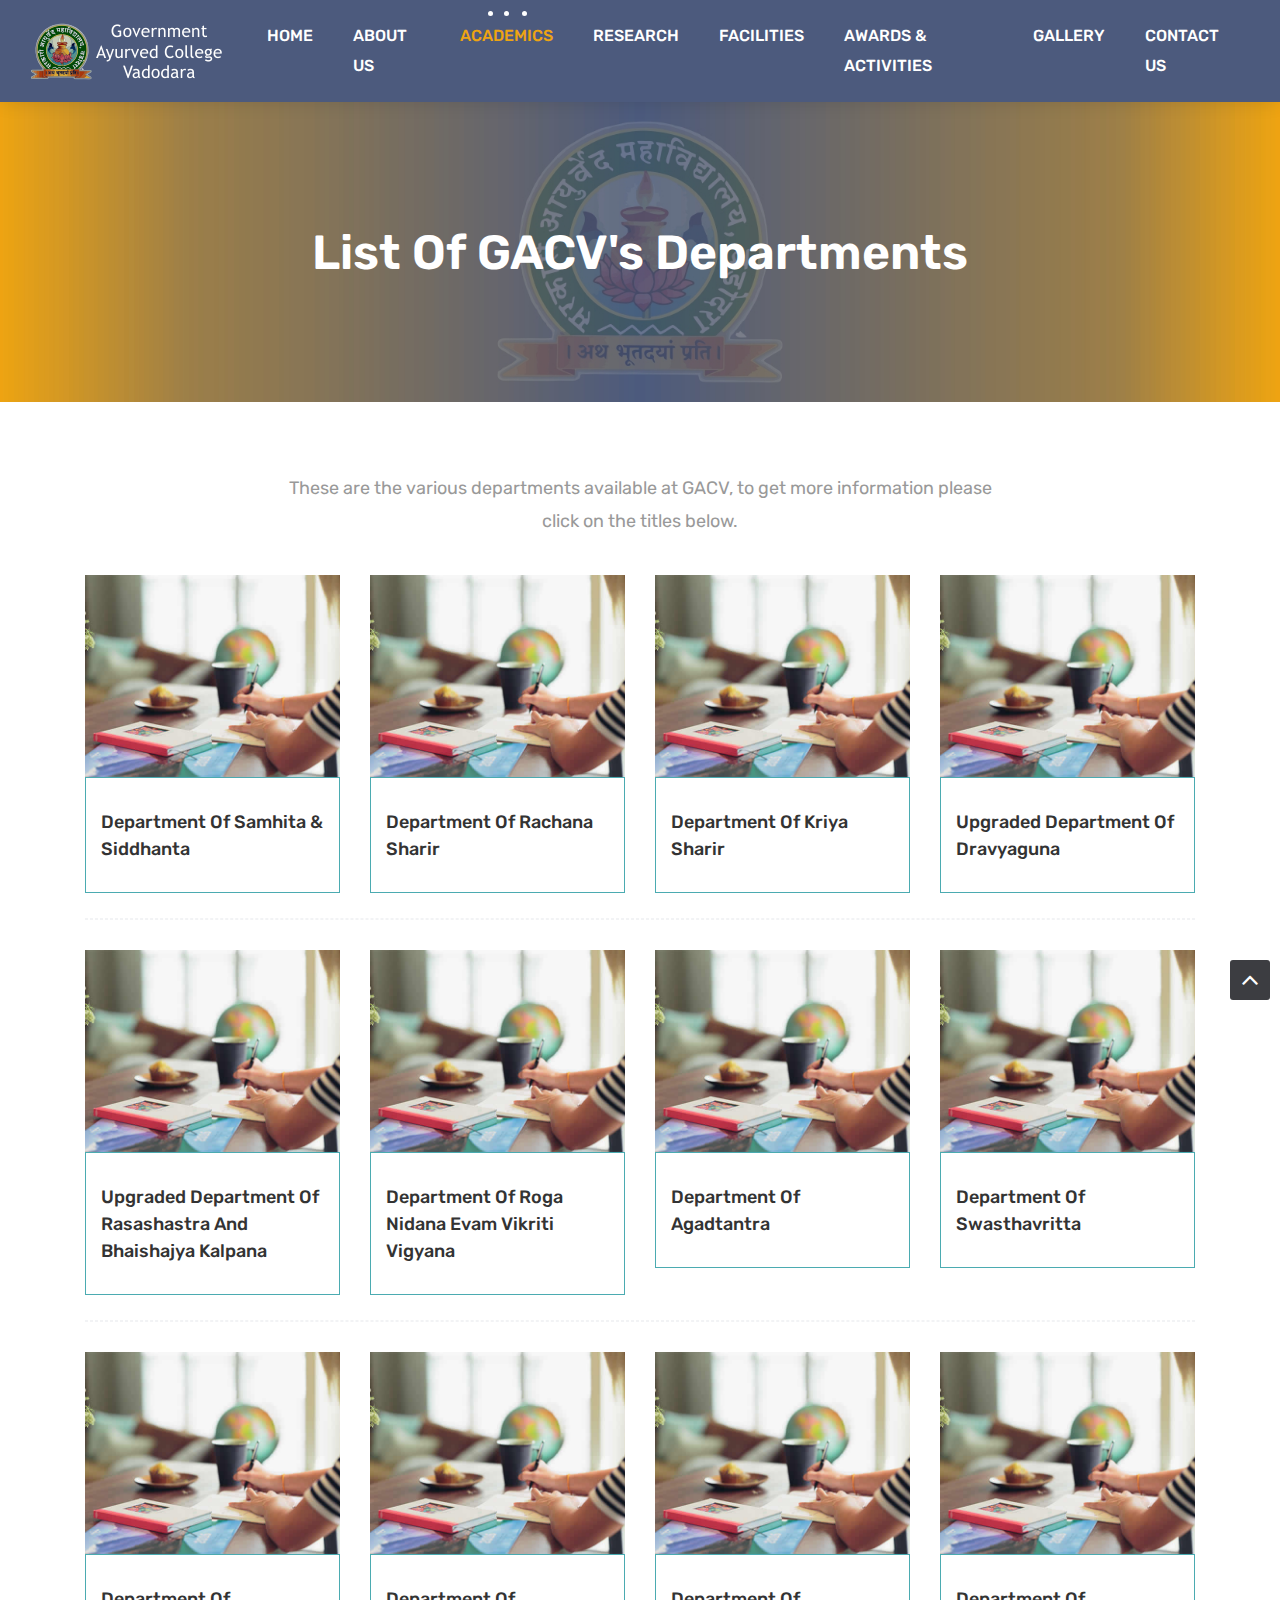
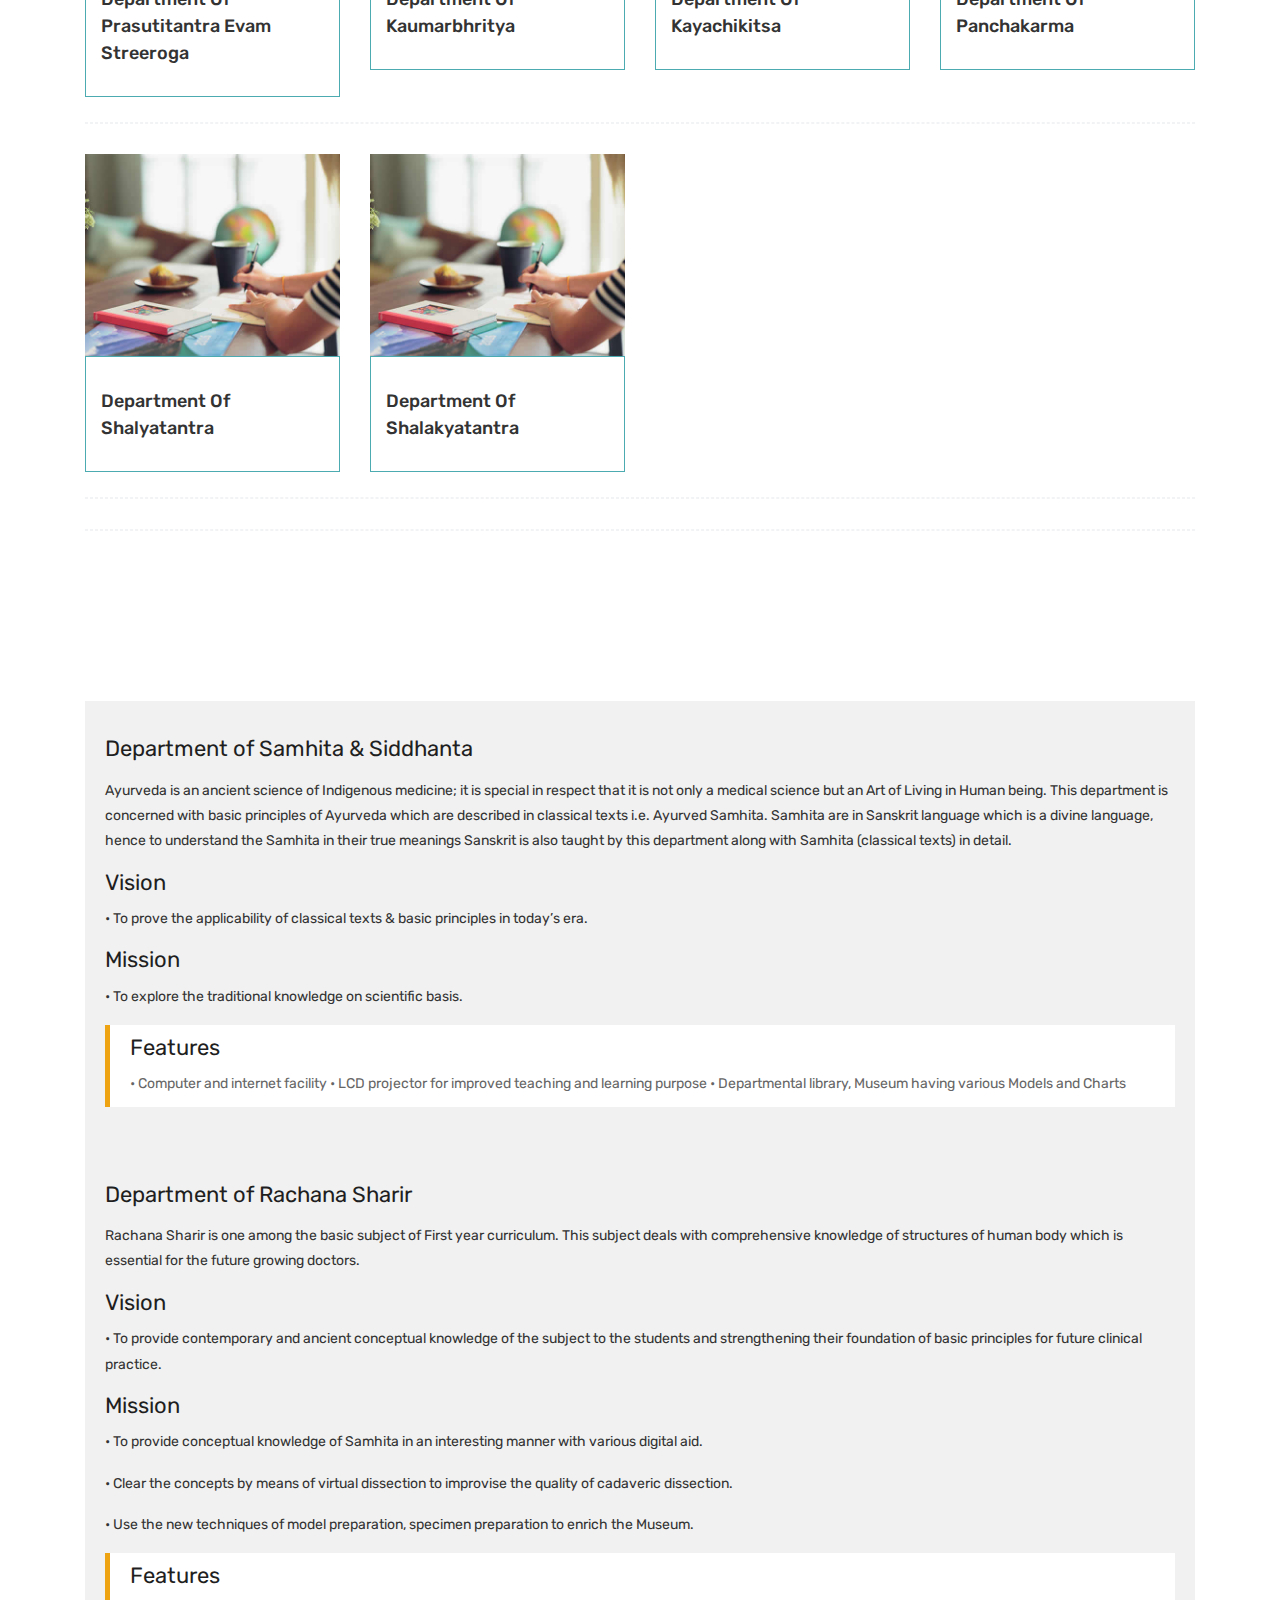
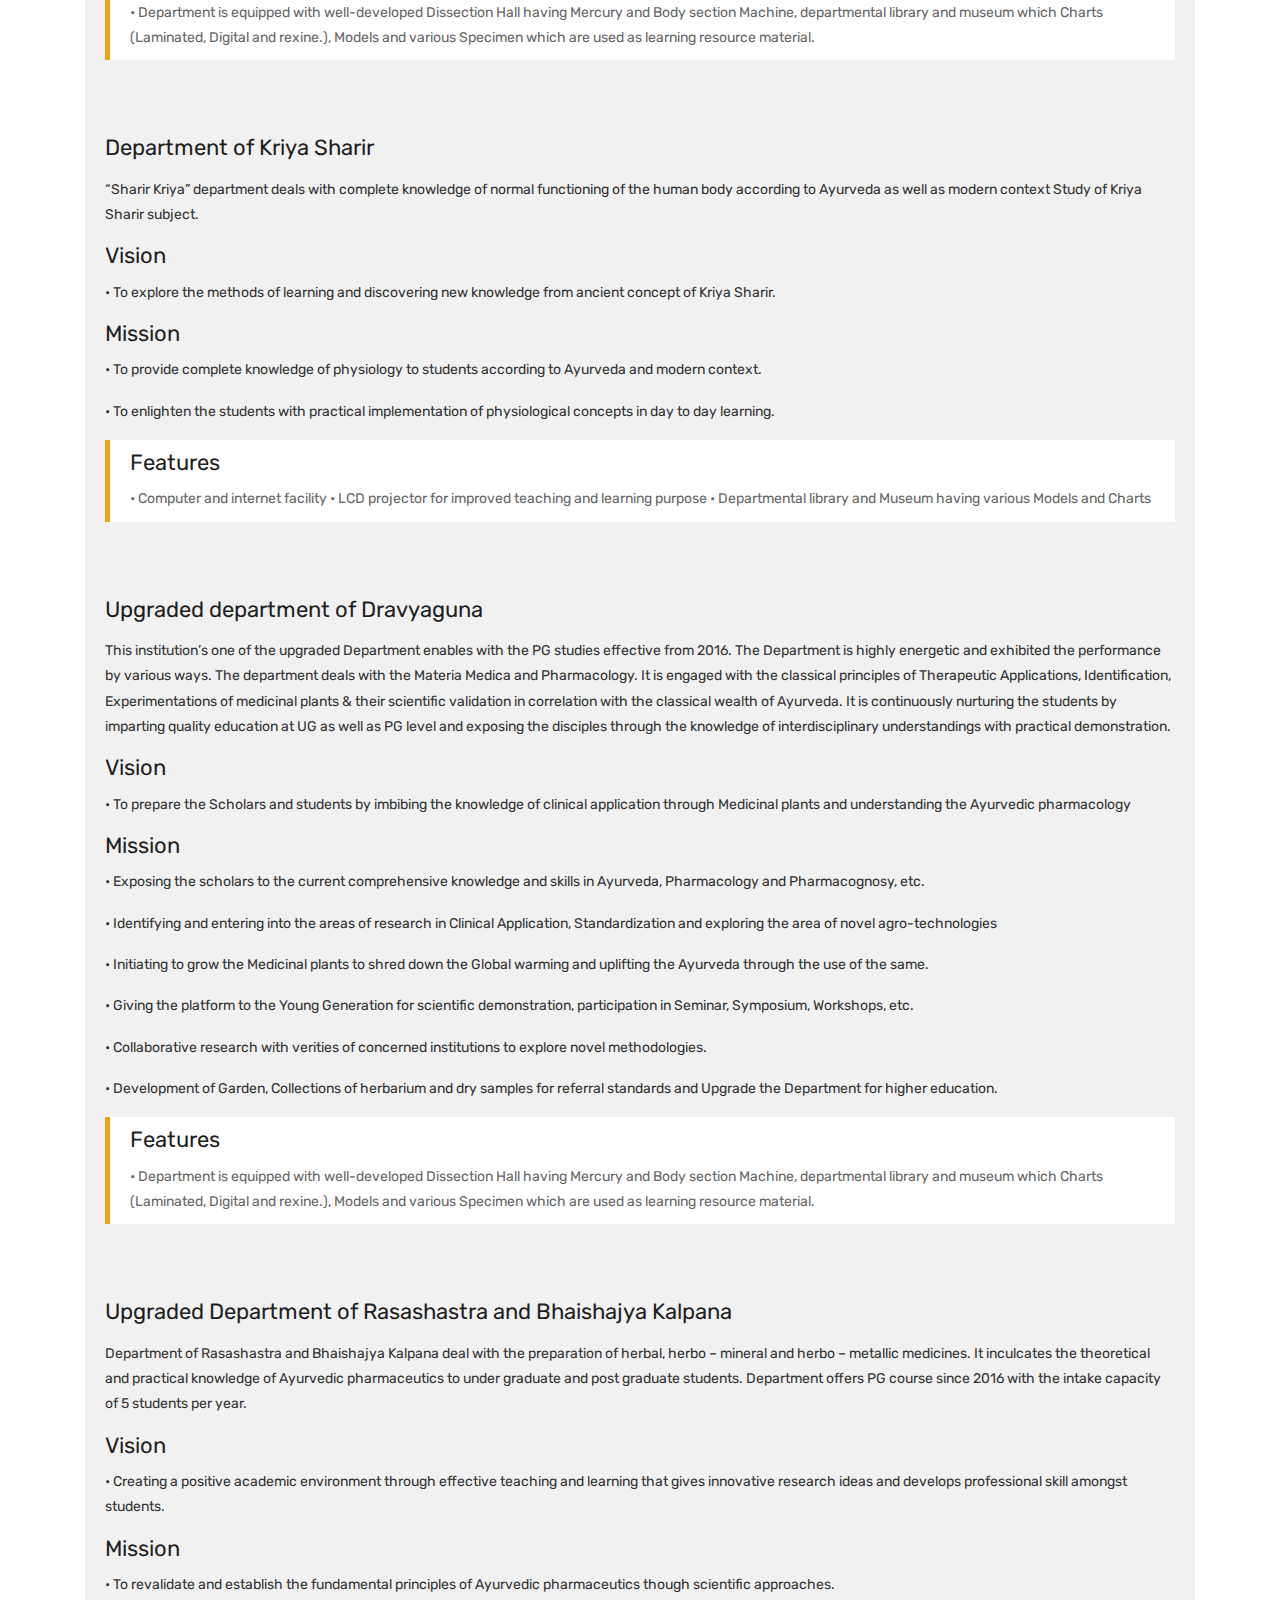
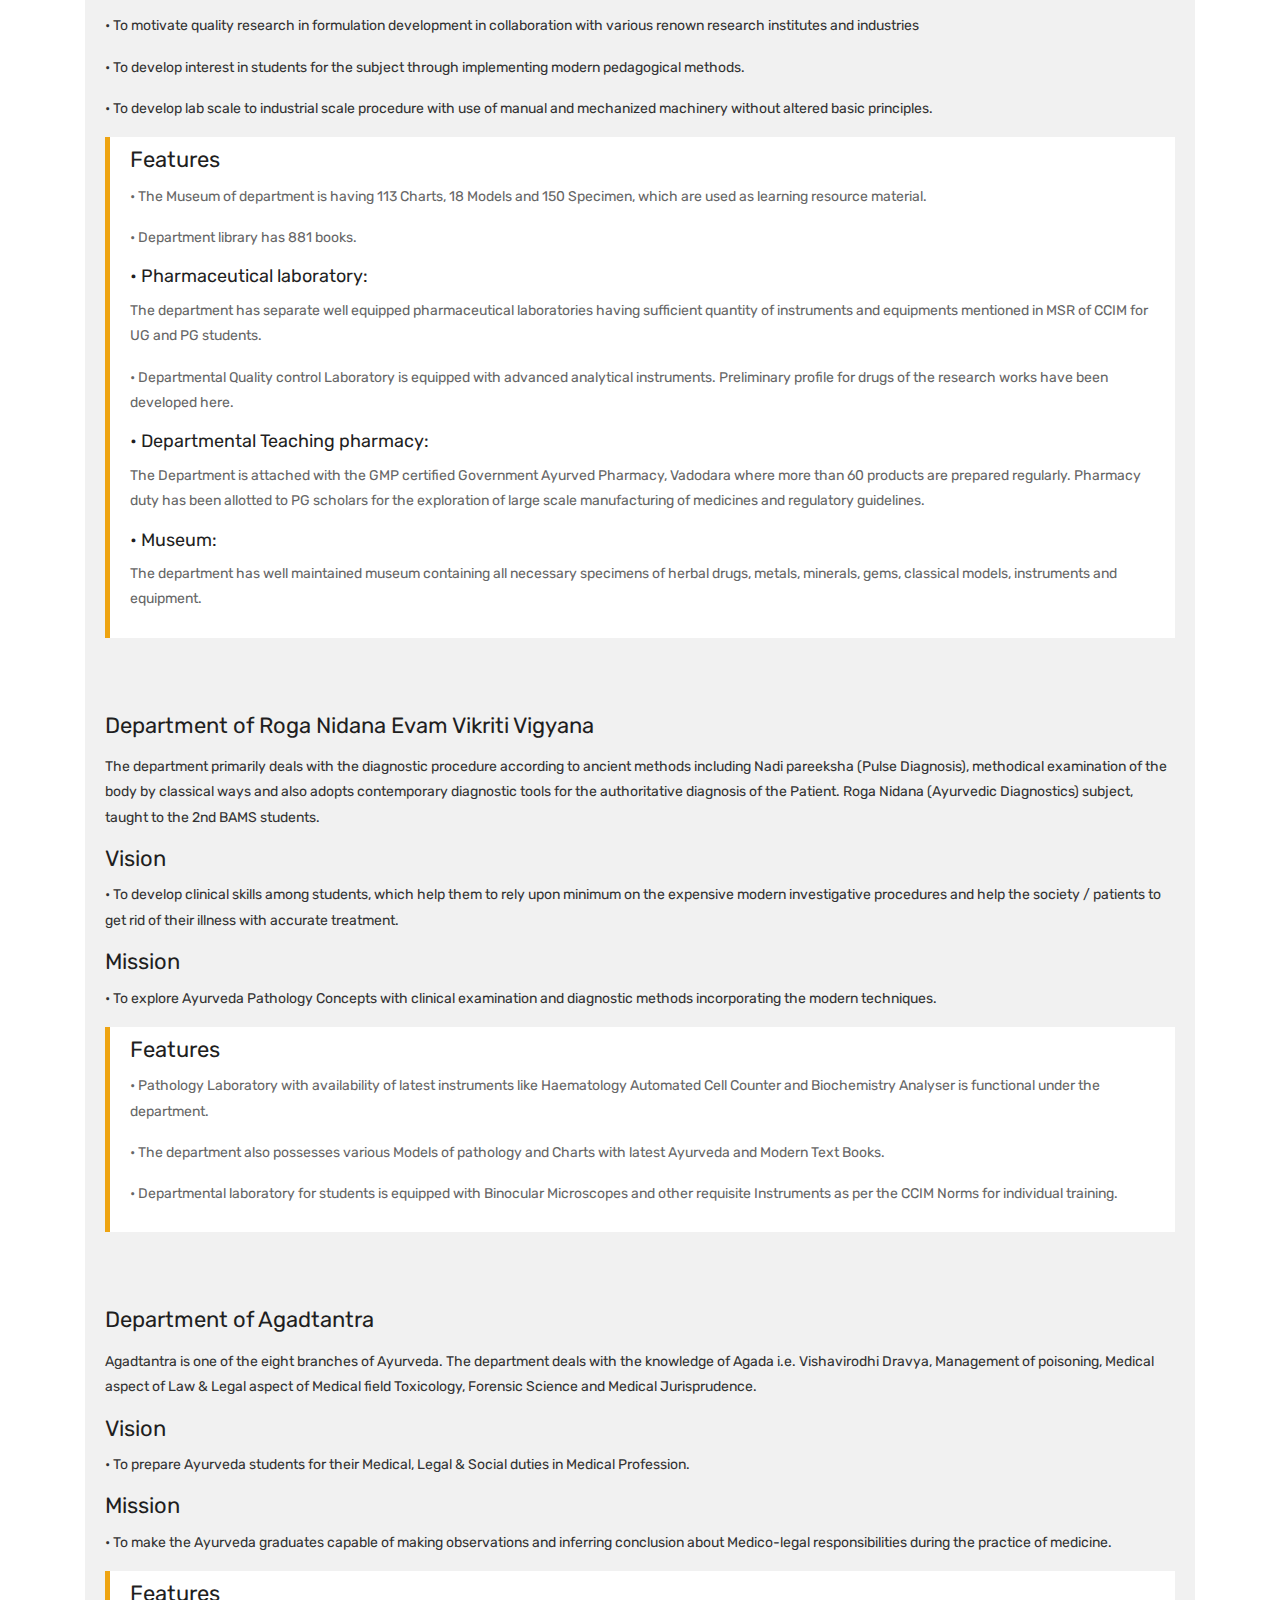
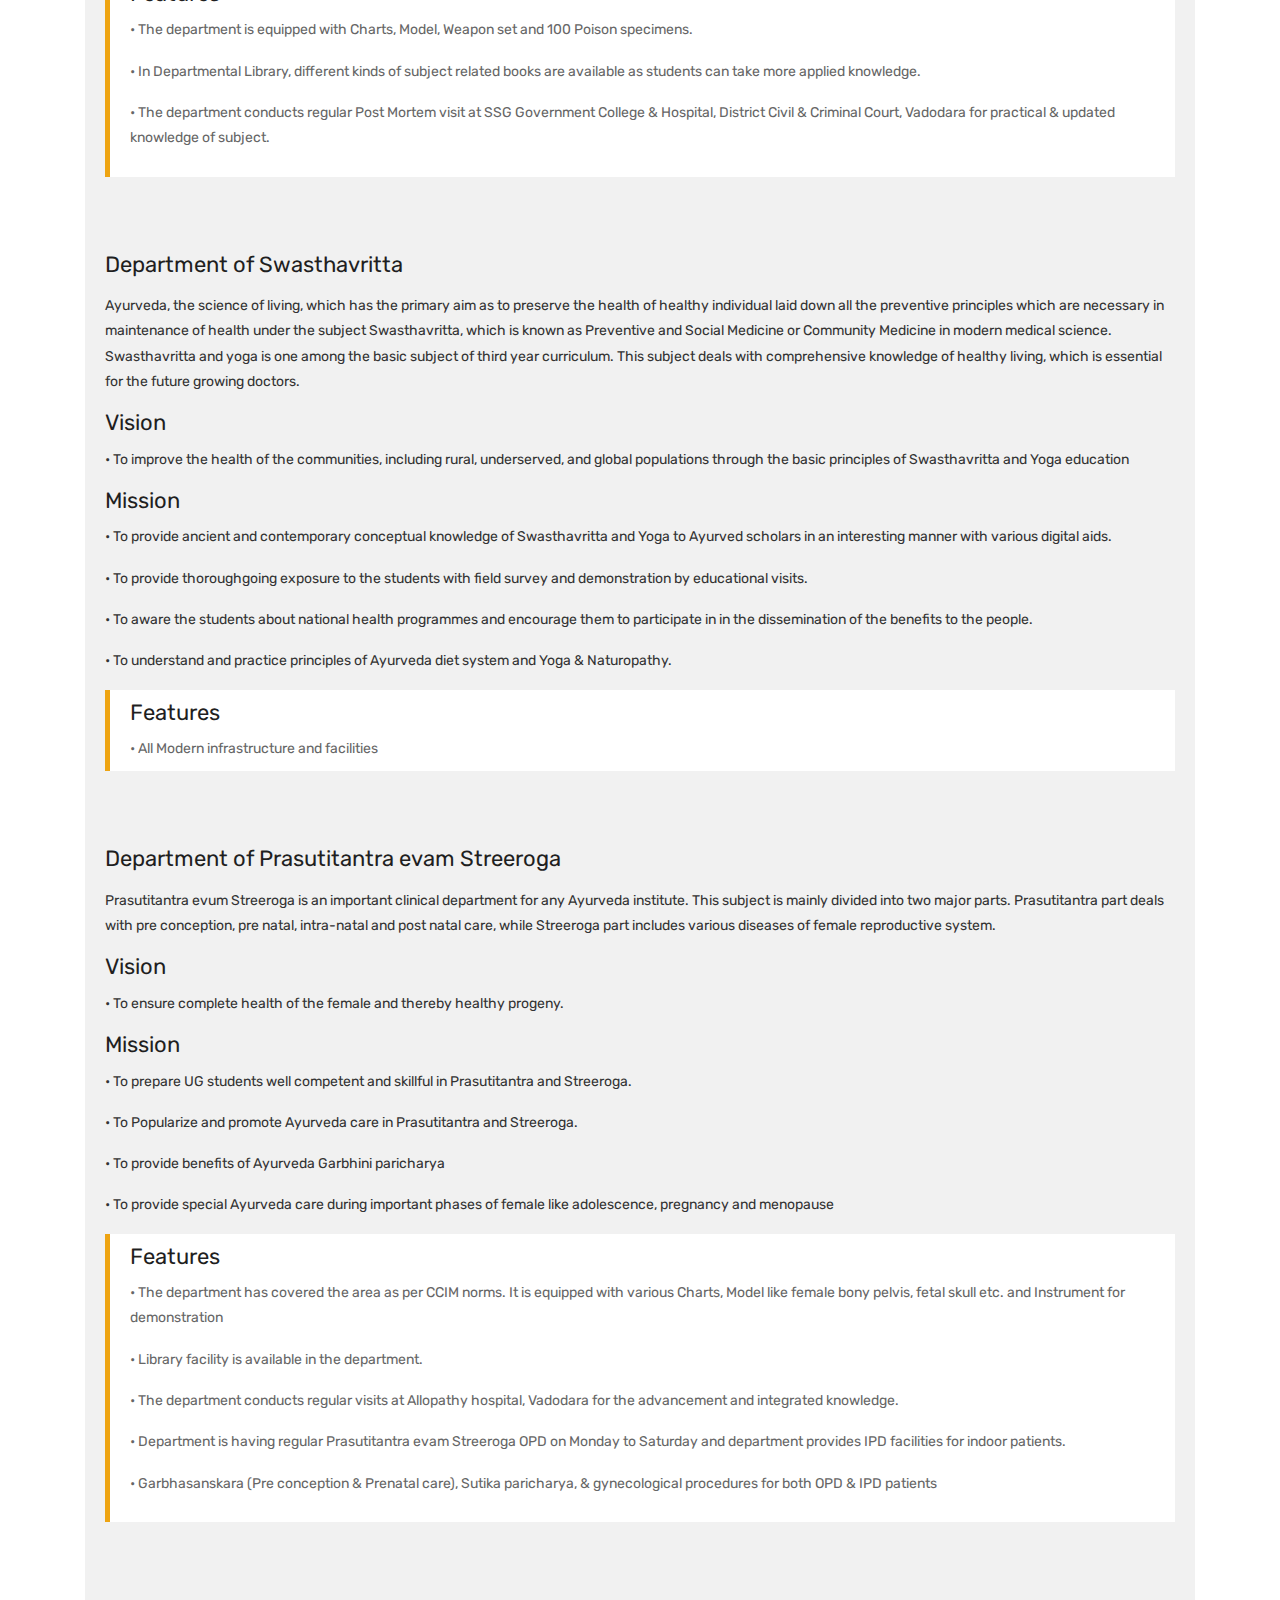
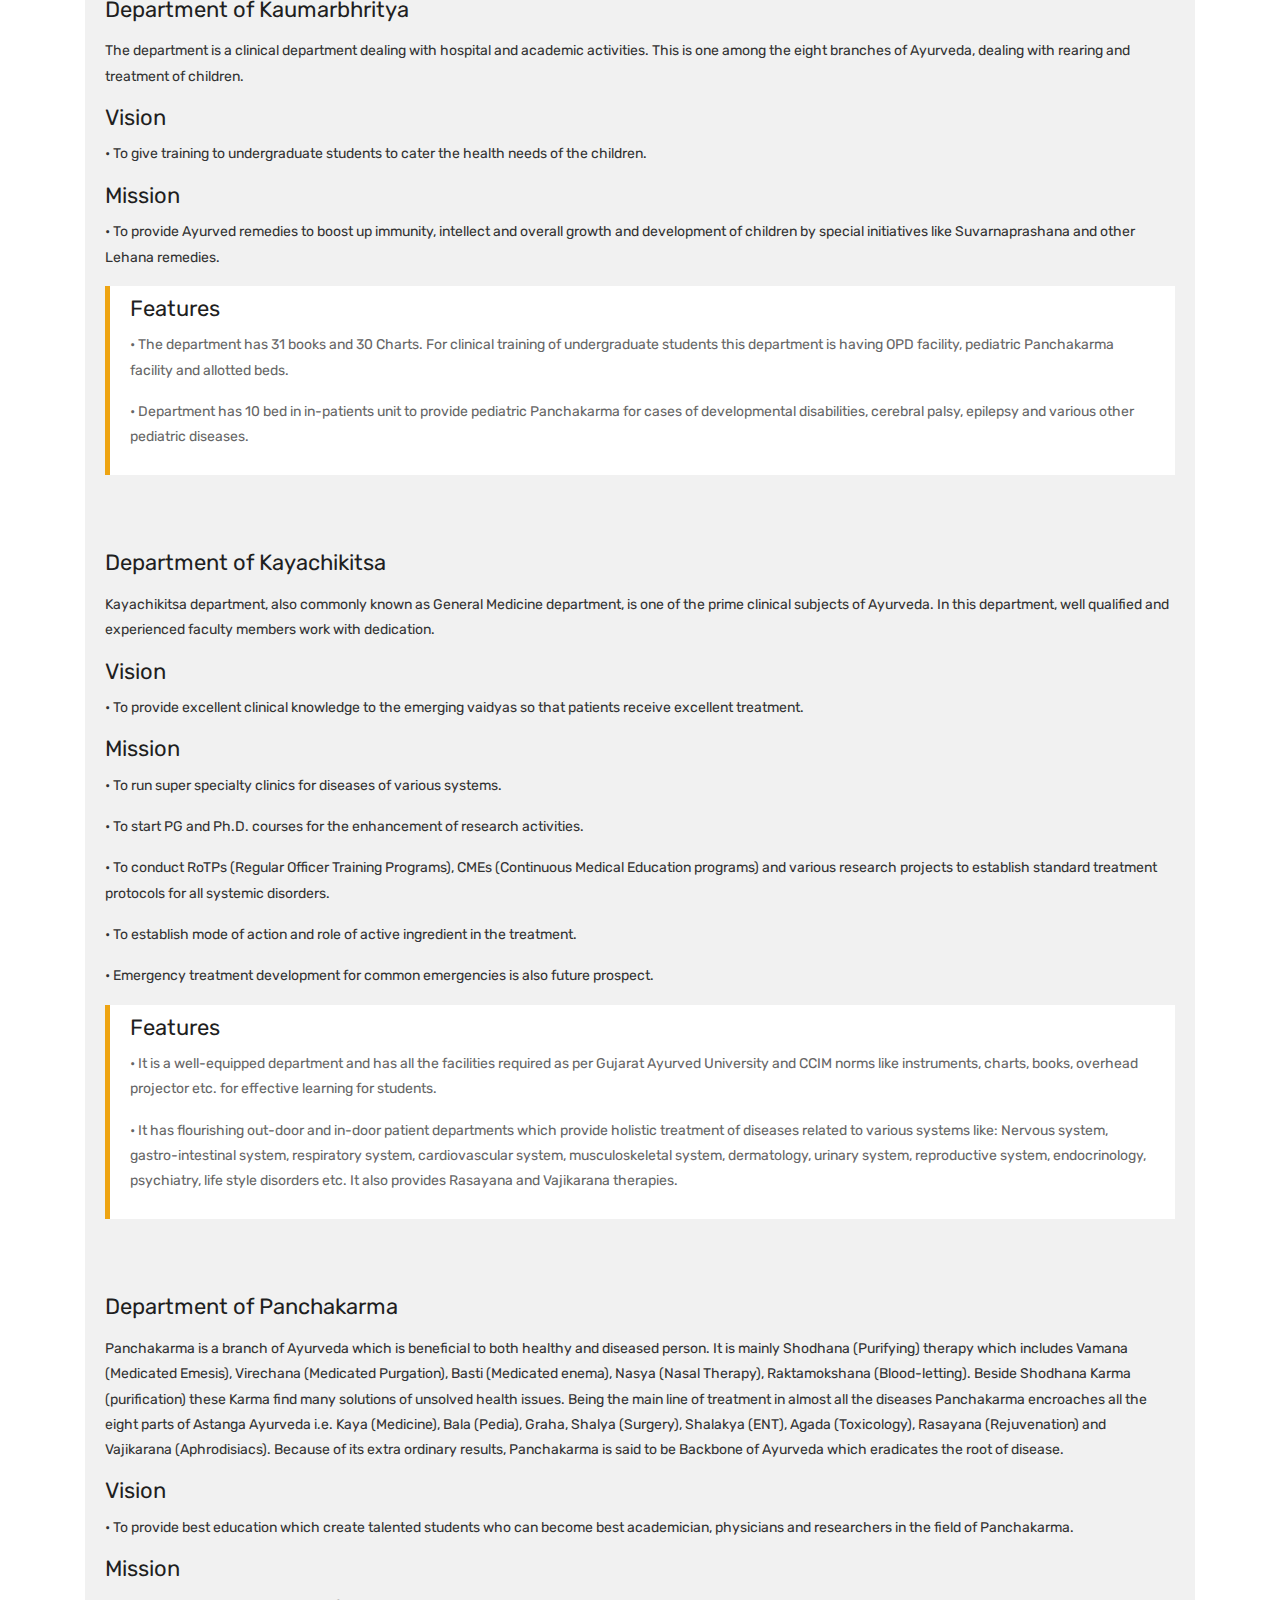
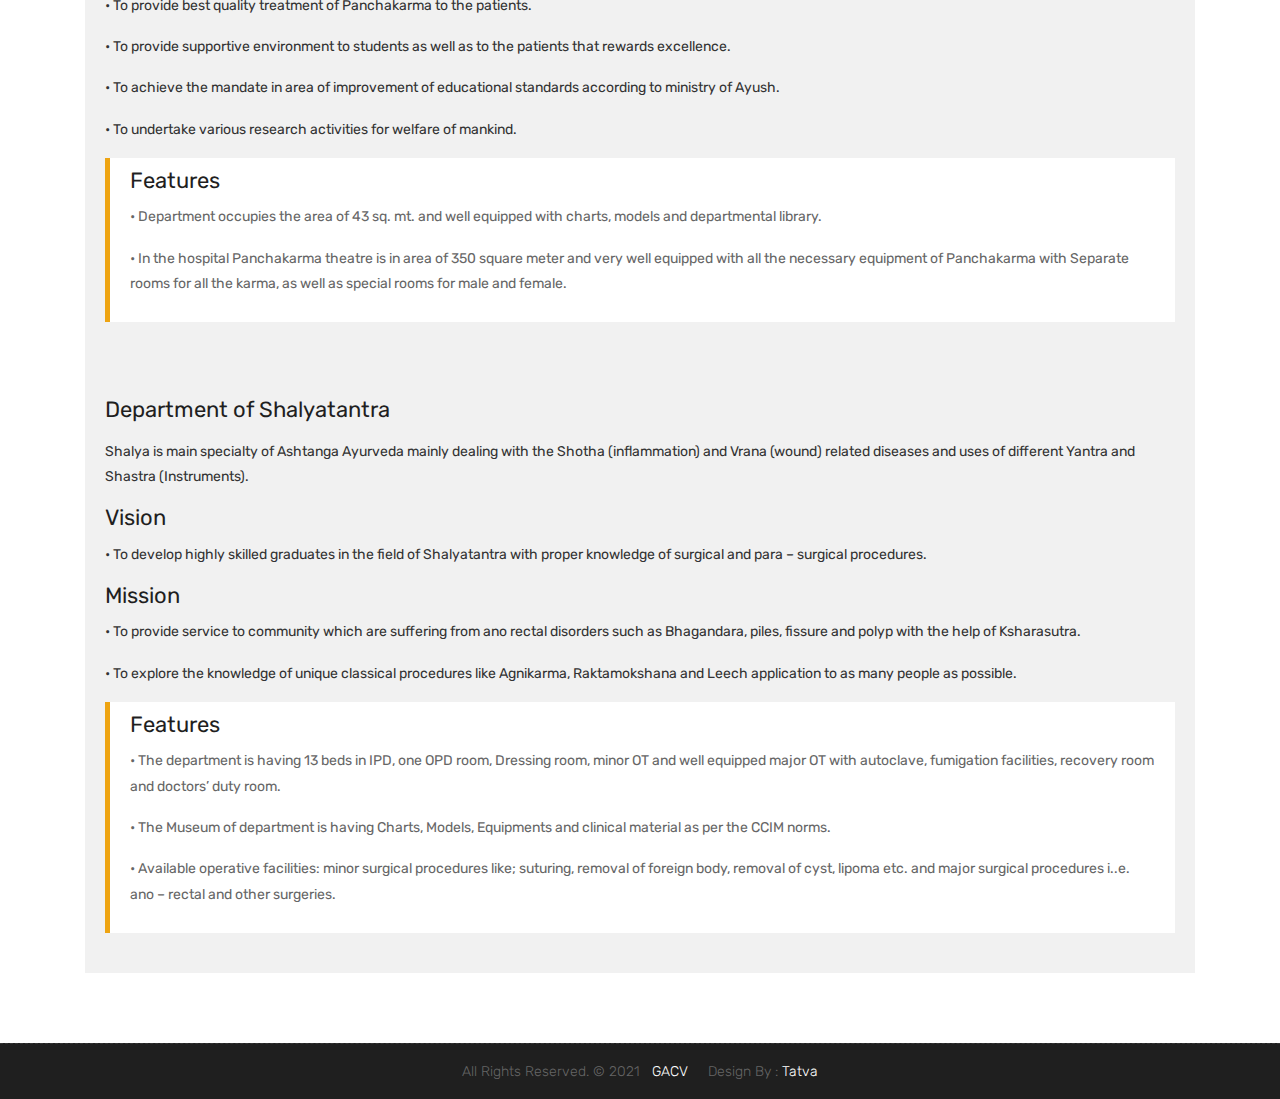
<file: academics.html>
<!DOCTYPE html>
<html lang="en">

    <!-- Basic -->
    <meta charset="utf-8">
    <meta http-equiv="X-UA-Compatible" content="IE=edge">   
   
    <!-- Mobile Metas -->
    <meta name="viewport" content="width=device-width, initial-scale=1">
 
     <!-- Site Metas -->
    <title>GACV</title>  
    <meta name="keywords" content="">
    <meta name="description" content="">
    <meta name="author" content="">

    <!-- Site Icons -->
    <link rel="shortcut icon" href="images/favicon.ico" type="image/x-icon" />
    <link rel="apple-touch-icon" href="images/apple-touch-icon.png">

    <!-- Bootstrap CSS -->
    <link rel="stylesheet" href="css/bootstrap.min.css">
    <!-- Site CSS -->
    <link rel="stylesheet" href="style.css">
    <!-- ALL VERSION CSS -->
    <link rel="stylesheet" href="css/versions.css">
    <!-- Responsive CSS -->
    <link rel="stylesheet" href="css/responsive.css">
    <!-- Custom CSS -->
    <link rel="stylesheet" href="css/custom.css">

    <!-- Modernizer for Portfolio -->
    <script src="js/modernizer.js"></script>

    <!--[if lt IE 9]>
      <script src="https://oss.maxcdn.com/libs/html5shiv/3.7.0/html5shiv.js"></script>
      <script src="https://oss.maxcdn.com/libs/respond.js/1.4.2/respond.min.js"></script>
    <![endif]-->

</head>
<body class="host_version"> 

	<!-- Modal -->
	<div class="modal fade" id="login" tabindex="-1" role="dialog" aria-labelledby="myModalLabel">
	  <div class="modal-dialog modal-dialog-centered modal-lg" role="document">
		<div class="modal-content">
			<div class="modal-header tit-up">
				<button type="button" class="close" data-dismiss="modal" aria-hidden="true">&times;</button>
				<h4 class="modal-title">Customer Login</h4>
			</div>
			<div class="modal-body customer-box">
				<!-- Nav tabs -->
				<ul class="nav nav-tabs">
					<li><a class="active" href="#Login" data-toggle="tab">Login</a></li>
					<li><a href="#Registration" data-toggle="tab">Registration</a></li>
				</ul>
				<!-- Tab panes -->
				<div class="tab-content">
					<div class="tab-pane active" id="Login">
						<form role="form" class="form-horizontal">
							<div class="form-group">
								<div class="col-sm-12">
									<input class="form-control" id="email1" placeholder="Name" type="text">
								</div>
							</div>
							<div class="form-group">
								<div class="col-sm-12">
									<input class="form-control" id="exampleInputPassword1" placeholder="Email" type="email">
								</div>
							</div>
							<div class="row">
								<div class="col-sm-10">
									<button type="submit" class="btn btn-light btn-radius btn-brd grd1">
										Submit
									</button>
									<a class="for-pwd" href="javascript:;">Forgot your password?</a>
								</div>
							</div>
						</form>
					</div>
					<div class="tab-pane" id="Registration">
						<form role="form" class="form-horizontal">
							<div class="form-group">
								<div class="col-sm-12">
									<input class="form-control" placeholder="Name" type="text">
								</div>
							</div>
							<div class="form-group">
								<div class="col-sm-12">
									<input class="form-control" id="email" placeholder="Email" type="email">
								</div>
							</div>
							<div class="form-group">
								<div class="col-sm-12">
									<input class="form-control" id="mobile" placeholder="Mobile" type="email">
								</div>
							</div>
							<div class="form-group">
								<div class="col-sm-12">
									<input class="form-control" id="password" placeholder="Password" type="password">
								</div>
							</div>
							<div class="row">							
								<div class="col-sm-10">
									<button type="button" class="btn btn-light btn-radius btn-brd grd1">
										Save &amp; Continue
									</button>
									<button type="button" class="btn btn-light btn-radius btn-brd grd1">
										Cancel</button>
								</div>
							</div>
						</form>
					</div>
				</div>
			</div>
		</div>
	  </div>
	</div>

    <!-- LOADER -->
	<div id="preloader">
		<div class="loader-container">
			<div class="progress-br float shadow">
				<div class="progress__item"></div>
			</div>
		</div>
	</div>
	<!-- END LOADER -->	

    <!-- Start header -->
	<header class="top-navbar">
		<nav class="navbar navbar-expand-lg navbar-light bg-light">
			<div class="container-fluid">
				<a class="navbar-brand" href="index.html">
					<img src="images/logo.png" alt="" />
				</a>
				<button class="navbar-toggler" type="button" data-toggle="collapse" data-target="#navbars-host" aria-controls="navbars-rs-food" aria-expanded="false" aria-label="Toggle navigation">
					<span class="icon-bar"></span>
                    <span class="icon-bar"></span>
                    <span class="icon-bar"></span>
				</button>
				<div class="collapse navbar-collapse" id="navbars-host">
					<ul class="navbar-nav ml-auto">
						<li class="nav-item"><a class="nav-link" href="index.html">Home</a></li>
						<li class="nav-item"><a class="nav-link" href="about.html">About Us</a></li>
						<li class="nav-item active"><a class="nav-link" href="academics.html">Academics</a></li>
						
						<li class="nav-item dropdown">
							<a class="nav-link dropdown-toggle" href="#" id="dropdown-a" data-toggle="dropdown">Research</a>
							<div class="dropdown-menu" aria-labelledby="dropdown-a">
								<a class="dropdown-item" href="dgr.html">DG Research</a>
								<a class="dropdown-item" href="rsbk.html">RSBK Research</a>
							</div>
						</li>

						<li class="nav-item dropdown">
							<a class="nav-link dropdown-toggle" href="#" id="dropdown-a" data-toggle="dropdown">Facilities</a>
							<div class="dropdown-menu" aria-labelledby="dropdown-a">
								<a class="dropdown-item" href="f-acad.html">Academic</a>
								<a class="dropdown-item" href="f-clinical.html">Clinical</a>
							</div>
						</li>
						<li class="nav-item"><a class="nav-link" href="activities-awards.html">Awards & Activities</a></li>
						<li class="nav-item"><a class="nav-link" href="gallery.html">Gallery</a></li>
						<li class="nav-item"><a class="nav-link" href="contact.html">Contact Us</a></li>
					</ul>
					<ul class="nav navbar-nav navbar-right">
                      <!--   <li><a class="hover-btn-new log orange" href="#" data-toggle="modal" data-target="#login"><span>Book Now</span></a></li> -->
                    </ul>
				</div>
			</div>
		</nav>
	</header>
	<!-- End header -->
	
	<div class="all-title-box">
		<div class="container text-center">
			<h1>List of GACV's Departments<span class="m_1"></span></h1>
		</div>
	</div>
	
    <div id="overviews" class="section wb">
        <div class="container">
            <div class="section-title row text-center">
                <div class="col-md-8 offset-md-2">
                    <p class="lead">These are the various departments available at GACV, to get more information please click on the titles below.</p>
                </div>
            </div><!-- end title -->

            <hr class="invis"> 

            <div class="row"> 
                <div class="col-lg-3 col-md-6 col-12">
                    <div class="course-item">
						<div class="image-blog">
							<img src="images/blog_1.jpg" alt="" class="img-fluid">
						</div>
						<div class="course-br">
							<div class="course-title">
								<h2><a href="#dss" title="">Department of Samhita & Siddhanta</a></h2>
							</div>
							
						</div>
						
					</div>
                </div><!-- end col -->

				<div class="col-lg-3 col-md-6 col-12">
                    <div class="course-item">
						<div class="image-blog">
							<img src="images/blog_1.jpg" alt="" class="img-fluid">
						</div>
						<div class="course-br">
							<div class="course-title">
								<h2><a href="#drs" title="">Department of Rachana Sharir</a></h2>
							</div>
							
						</div>
						
					</div>
				</div><!-- end col -->
				
				<div class="col-lg-3 col-md-6 col-12">
                    <div class="course-item">
						<div class="image-blog">
							<img src="images/blog_1.jpg" alt="" class="img-fluid">
						</div>
						<div class="course-br">
							<div class="course-title">
								<h2><a href="#dks" title="">Department of Kriya Sharir</a></h2>
							</div>
							
						</div>
						
					</div>
				</div><!-- end col -->
				
				<div class="col-lg-3 col-md-6 col-12">
                    <div class="course-item">
						<div class="image-blog">
							<img src="images/blog_1.jpg" alt="" class="img-fluid">
						</div>
						<div class="course-br">
							<div class="course-title">
								<h2><a href="#udd" title="">Upgraded department of Dravyaguna</a></h2>
							</div>
							
						</div>
						
					</div>
                </div><!-- end col -->
            </div><!-- end row -->			
			
			<hr class="hr3"> 

			<div class="row"> 
                <div class="col-lg-3 col-md-6 col-12">
                    <div class="course-item">
						<div class="image-blog">
							<img src="images/blog_1.jpg" alt="" class="img-fluid">
						</div>
						<div class="course-br">
							<div class="course-title">
								<h2><a href="#udrbk" title="">Upgraded Department of Rasashastra and Bhaishajya Kalpana</a></h2>
							</div>
							
						</div>
						
					</div>
                </div><!-- end col -->

				<div class="col-lg-3 col-md-6 col-12">
                    <div class="course-item">
						<div class="image-blog">
							<img src="images/blog_1.jpg" alt="" class="img-fluid">
						</div>
						<div class="course-br">
							<div class="course-title">
								<h2><a href="#drnevv" title="">Department of Roga Nidana Evam Vikriti Vigyana </a></h2>
							</div>
							
						</div>
						
					</div>
				</div><!-- end col -->
				
				<div class="col-lg-3 col-md-6 col-12">
                    <div class="course-item">
						<div class="image-blog">
							<img src="images/blog_1.jpg" alt="" class="img-fluid">
						</div>
						<div class="course-br">
							<div class="course-title">
								<h2><a href="#doag" title="">Department of Agadtantra</a></h2>
							</div>
							
						</div>
						
					</div>
				</div><!-- end col -->
				
				<div class="col-lg-3 col-md-6 col-12">
                    <div class="course-item">
						<div class="image-blog">
							<img src="images/blog_1.jpg" alt="" class="img-fluid">
						</div>
						<div class="course-br">
							<div class="course-title">
								<h2><a href="#dosw" title="">Department of Swasthavritta</a></h2>
							</div>
							
						</div>
						
					</div>
                </div><!-- end col -->
            </div><!-- end row -->
            
			<hr class="hr3"> 
			<div class="row"> 
                <div class="col-lg-3 col-md-6 col-12">
                    <div class="course-item">
						<div class="image-blog">
							<img src="images/blog_1.jpg" alt="" class="img-fluid">
						</div>
						<div class="course-br">
							<div class="course-title">
								<h2><a href="#dopst" title="">Department of Prasutitantra evam Streeroga </a></h2>
							</div>
							
						</div>
						
					</div>
                </div><!-- end col -->

				<div class="col-lg-3 col-md-6 col-12">
                    <div class="course-item">
						<div class="image-blog">
							<img src="images/blog_1.jpg" alt="" class="img-fluid">
						</div>
						<div class="course-br">
							<div class="course-title">
								<h2><a href="#kaumar" title="">Department of Kaumarbhritya</a></h2>
							</div>
							
						</div>
						
					</div>
				</div><!-- end col -->
				
				<div class="col-lg-3 col-md-6 col-12">
                    <div class="course-item">
						<div class="image-blog">
							<img src="images/blog_1.jpg" alt="" class="img-fluid">
						</div>
						<div class="course-br">
							<div class="course-title">
								<h2><a href="#kaya" title="">Department of Kayachikitsa</a></h2>
							</div>
							
						</div>
						
					</div>
				</div><!-- end col -->
				
				<div class="col-lg-3 col-md-6 col-12">
                    <div class="course-item">
						<div class="image-blog">
							<img src="images/blog_1.jpg" alt="" class="img-fluid">
						</div>
						<div class="course-br">
							<div class="course-title">
								<h2><a href="#panch" title="">Department of Panchakarma</a></h2>
							</div>
							
						</div>
						
					</div>
                </div><!-- end col -->
			</div><!-- end row -->
			
			<hr class="hr3">
			<div class="row"> 
                <div class="col-lg-3 col-md-6 col-12">
                    <div class="course-item">
						<div class="image-blog">
							<img src="images/blog_1.jpg" alt="" class="img-fluid">
						</div>
						<div class="course-br">
							<div class="course-title">
								<h2><a href="#shalya" title="">Department of Shalyatantra</a></h2>
							</div>
							
						</div>
						
					</div>
                </div><!-- end col -->

				<div class="col-lg-3 col-md-6 col-12">
                    <div class="course-item">
						<div class="image-blog">
							<img src="images/blog_1.jpg" alt="" class="img-fluid">
						</div>
						<div class="course-br">
							<div class="course-title">
								<h2><a href="#shala" title="">Department of Shalakyatantra </a></h2>
							</div>
							
						</div>
						
					</div>
				</div><!-- end col -->
				
			</div><!-- end row -->
			<hr class="hr3">
			<hr class="hr3">
			
        </div><!-- end container -->
    </div><!-- end section -->

	<div id="overviews" class="section wb">
        <div class="container" >
            <div class="row"> 
                <div class="col-lg-12 blog-post-single">
                    <div class="blog-item">
					<!--	<div class="image-blog">
							<img src="images/blog_single.jpg" alt="" class="img-fluid">
						</div> -->
						<div class="post-content" >
														
							<div class="blog-title" id="dss" >
								<h2>Department of Samhita & Siddhanta</h2>
							</div>
							<div class="blog-desc">
								<p> Ayurveda is an ancient science of Indigenous medicine; it is special in respect that it is not only a medical science but an Art of Living in Human being. This department is concerned with basic principles of Ayurveda which are described in classical texts i.e. Ayurved Samhita. Samhita are in Sanskrit language which is a divine language, hence to understand the Samhita in their true meanings Sanskrit is also taught by this department along with Samhita (classical texts) in detail.</p>
								<h2>Vision</h2>
								<p>• To prove the applicability of classical texts & basic principles in today’s era. </p>
								<h2>Mission</h2>
								<p>• To explore the traditional knowledge on scientific basis. </p>
								<blockquote class="default">
									<h2>Features</h2>
									• Computer and internet facility • LCD projector for improved teaching and learning purpose • Departmental library, Museum having various Models and Charts
								</blockquote>
							</div>							
						</div>
					</div>
				</div><!-- end col -->
				
            </div><!-- end row -->
		</div><!-- end container -->
		
		<div class="container" >
            <div class="row"> 
                <div class="col-lg-12 blog-post-single">
                    <div class="blog-item">
					<!--	<div class="image-blog">
							<img src="images/blog_single.jpg" alt="" class="img-fluid">
						</div> -->
						<div class="post-content" >
														
							<div class="blog-title" id="drs" >
								<h2>Department of Rachana Sharir</h2>
							</div>
							<div class="blog-desc">
								<p> Rachana Sharir is one among the basic subject of First year curriculum. This subject deals with comprehensive knowledge of structures of human body which is essential for the future growing doctors.</p>
								<h2>Vision</h2>
								<p>• To provide contemporary and ancient conceptual knowledge of the subject to the students and strengthening their foundation of basic principles for future clinical practice.</p>
								<p><h2>Mission</h2> 
									• To provide conceptual knowledge of Samhita in an interesting manner with various digital aid.
								</p>
								<p>• Clear the concepts by means of virtual dissection to improvise the quality of cadaveric dissection.</p>							
								<p>• Use the new techniques of model preparation, specimen preparation to enrich the Museum.</p>
								<blockquote class="default">
									<h2>Features</h2> 
										• Department is equipped with well-developed Dissection Hall having Mercury and Body section Machine, departmental library and museum which Charts (Laminated, Digital and rexine.), Models and various Specimen which are used as learning resource material.
								</blockquote>
							</div>							
						</div>
					</div>
				</div><!-- end col -->
				
            </div><!-- end row -->
		</div><!-- end container -->

		<div class="container">
				<div class="row"> 
					<div class="col-lg-12 blog-post-single">
						<div class="blog-item">
							
							<div class="post-content">
															
								<div class="blog-title" id="dks">
									<h2> Department of Kriya Sharir </h2>
								</div>
								<div class="blog-desc">
									<p> “Sharir Kriya” department deals with complete knowledge of normal functioning of the human body according to Ayurveda as well as modern context Study of Kriya Sharir subject. </p>
									<h2>Vision</h2>
									<p> • To explore the methods of learning and discovering new knowledge from ancient concept of Kriya Sharir.</p>
									<h2>Mission</h2>
									<p>• To provide complete knowledge of physiology to students according to Ayurveda and modern context.</p>
									<p>• To enlighten the students with practical implementation of physiological concepts in day to day learning.</p>							
									<blockquote class="default">
										<h2>Features</h2>
										• Computer and internet facility • LCD projector for improved teaching and learning purpose • Departmental library and Museum having various Models and Charts
									</blockquote>
								</div>							
							</div>
						</div>
					</div><!-- end col -->
					
				</div><!-- end row -->
		</div><!-- end container -->
			
		<div class="container">
			<div class="row"> 
				<div class="col-lg-12 blog-post-single">
					<div class="blog-item">
						
						<div class="post-content">
														
							<div class="blog-title" id="udd">
								<h2> Upgraded department of Dravyaguna </h2>
							</div>
							<div class="blog-desc">
								<p> This institution’s one of the upgraded Department enables with the PG studies effective from 2016. The Department is highly energetic and exhibited the performance by various ways.  The department deals with the Materia Medica and Pharmacology. It is engaged with the classical principles of Therapeutic Applications, Identification, Experimentations of medicinal plants & their scientific validation in correlation with the classical wealth of Ayurveda. It is continuously nurturing the students by imparting quality education at UG as well as PG level and exposing the disciples through the knowledge of interdisciplinary understandings with practical demonstration. </p>
								<h2>Vision</h2>
								<p>• To prepare the Scholars and students by imbibing the knowledge of clinical application through Medicinal plants and understanding the Ayurvedic pharmacology </p>
								<h2>Mission</h2>
								<p>• Exposing the scholars to the current comprehensive knowledge and skills in Ayurveda, Pharmacology and Pharmacognosy, etc. 
								</p>
								<p>• Identifying and entering into the areas of research in Clinical Application, Standardization and exploring the area of novel agro-technologies </p>							
								<p>• Initiating to grow the Medicinal plants to shred down the Global warming and uplifting the Ayurveda through the use of the same. </p>
								<p>• Giving the platform to the Young Generation for scientific demonstration, participation in Seminar, Symposium, Workshops, etc.</p>
								<p>• Collaborative research with verities of concerned institutions to explore novel methodologies.</p>
								<p>• Development of Garden, Collections of herbarium and dry samples for referral standards and Upgrade the Department for higher education.</p>
							
								<blockquote class="default">
									<h2>Features</h2>
									• Department is equipped with well-developed Dissection Hall having Mercury and Body section Machine, departmental library and museum which Charts (Laminated, Digital and rexine.), Models and various Specimen which are used as learning resource material.
								</blockquote>
							</div>							
						</div>
					</div>
				</div><!-- end col -->
				
			</div><!-- end row -->
		</div><!-- end container -->	
		
		<div class="container">
			<div class="row"> 
				<div class="col-lg-12 blog-post-single">
					<div class="blog-item">
						
						<div class="post-content">
														
							<div class="blog-title" id="udrbk">
								<h2> Upgraded Department of Rasashastra and Bhaishajya Kalpana </h2>
							</div>
							<div class="blog-desc">
								<p> Department of Rasashastra and Bhaishajya Kalpana deal with the preparation of herbal, herbo – mineral and herbo – metallic medicines. It inculcates the theoretical and practical knowledge of Ayurvedic pharmaceutics to under graduate and post graduate students. Department offers PG course since 2016 with the intake capacity of 5 students per year.   </p>
								<h2>Vision</h2>
								<p>• Creating a positive academic environment through effective teaching and learning that gives innovative research ideas and develops professional skill amongst students. </p>
								<h2>Mission</h2>
								<p>• To revalidate and establish the fundamental principles of Ayurvedic pharmaceutics though scientific approaches.</p>
								<p>• To motivate quality research in formulation development in collaboration with various renown research institutes and industries </p>
								<p>• To develop interest in students for the subject through implementing modern pedagogical methods. </p>
								<p>• To develop lab scale to industrial scale procedure with use of manual and mechanized machinery without altered basic principles. </p>
								<blockquote class="default">
									<h2>Features</h2>
									<p>• The Museum of department is having 113 Charts, 18 Models and 150 Specimen, which are used as learning resource material. </p>
									<p>• Department library has 881 books. </p>
									<h3>• Pharmaceutical laboratory:</h3>
									<p>The department has separate well equipped pharmaceutical laboratories having sufficient quantity of instruments and equipments mentioned in MSR of CCIM for UG and PG students. </p>
									<p>• Departmental Quality control Laboratory is equipped with advanced analytical instruments. Preliminary profile for drugs of the research works have been developed here.   </p>
									<h3>• Departmental Teaching pharmacy: </h3>
									<p>The Department is attached with the GMP certified Government Ayurved Pharmacy, Vadodara where more than 60 products are prepared regularly. Pharmacy duty has been allotted to PG scholars for the exploration of large scale manufacturing of medicines and regulatory guidelines. </p>
									<h3>• Museum: </h3>
									<p>The department has well maintained museum containing all necessary specimens of herbal drugs, metals, minerals, gems, classical models, instruments and equipment. </p>
								</blockquote>
							</div>							
						</div>
					</div>
				</div><!-- end col -->
				
			</div><!-- end row -->
		</div><!-- end container -->

		<div class="container">
			<div class="row"> 
				<div class="col-lg-12 blog-post-single">
					<div class="blog-item">
						
						<div class="post-content">
														
							<div class="blog-title" id="drnevv">
								<h2> Department of Roga Nidana Evam Vikriti Vigyana  </h2>
							</div>
							<div class="blog-desc">
								<p> The department primarily deals with the diagnostic procedure according to ancient methods including Nadi pareeksha (Pulse Diagnosis), methodical examination of the body by classical ways and also adopts contemporary diagnostic tools for the authoritative diagnosis of the Patient. Roga Nidana (Ayurvedic Diagnostics) subject, taught to the 2nd BAMS students. </p>
								<h2>Vision</h2>
								<p>• To develop clinical skills among students, which help them to rely upon minimum on the expensive modern investigative procedures and help the society / patients to get rid of their illness with accurate treatment. </p>
								<h2>Mission</h2>
								<p>• To explore Ayurveda Pathology Concepts with clinical examination and diagnostic methods incorporating the modern techniques.</p>
								<blockquote class="default">
									<h2>Features</h2>
									<p>• Pathology Laboratory with availability of latest instruments like Haematology Automated Cell Counter and Biochemistry Analyser is functional under the department.</p>
									<p>• The department also possesses various Models of pathology and Charts with latest Ayurveda and Modern Text Books.</p>
									<p>• Departmental laboratory for students is equipped with Binocular Microscopes and other requisite Instruments as per the CCIM Norms for individual training.</p>
								</blockquote>
							</div>							
						</div>
					</div>
				</div><!-- end col -->
				
			</div><!-- end row -->
		</div><!-- end container -->

		<div class="container">
			<div class="row"> 
				<div class="col-lg-12 blog-post-single">
					<div class="blog-item">
						
						<div class="post-content">
														
							<div class="blog-title" id="doag">
								<h2> Department of Agadtantra </h2>
							</div>
							<div class="blog-desc">
								<p> Agadtantra is one of the eight branches of Ayurveda. The department deals with the knowledge of Agada i.e. Vishavirodhi Dravya, Management of poisoning, Medical aspect of Law & Legal aspect of Medical field Toxicology, Forensic Science and Medical Jurisprudence.  </p>
								<h2>Vision</h2>
								<p>• To prepare Ayurveda students for their Medical, Legal & Social duties in Medical Profession.  </p>
								<h2>Mission</h2>
								<p>• To make the Ayurveda graduates capable of making observations and inferring conclusion about Medico-legal responsibilities during the practice of medicine. </p>
								<blockquote class="default">
									<h2>Features</h2>
									<p>• The department is equipped with Charts, Model, Weapon set and 100 Poison specimens.</p>
									<p>• In Departmental Library, different kinds of subject related books are available as students can take more applied knowledge.</p>
									<p>• The department conducts regular Post Mortem visit at SSG Government College & Hospital, District Civil & Criminal Court, Vadodara for practical & updated knowledge of subject.</p>
								</blockquote>
							</div>							
						</div>
					</div>
				</div><!-- end col -->
				
			</div><!-- end row -->
		</div><!-- end container -->

		<div class="container">
			<div class="row"> 
				<div class="col-lg-12 blog-post-single">
					<div class="blog-item">
						
						<div class="post-content">
														
							<div class="blog-title" id="dosw">
								<h2> Department of Swasthavritta </h2>
							</div>
							<div class="blog-desc">
								<p> Ayurveda, the science of living, which has the primary aim as to preserve the health of healthy individual laid down all the preventive principles which are necessary in maintenance of health under the subject Swasthavritta, which is known as Preventive and Social Medicine or Community Medicine in modern medical science. Swasthavritta and yoga is one among the basic subject of third year curriculum. This subject deals with comprehensive knowledge of healthy living, which is essential for the future growing doctors.  </p>
								<h2>Vision</h2>
								<p>• To improve the health of the communities, including rural, underserved, and global populations through the basic principles of Swasthavritta and Yoga education </p>
								<h2>Mission</h2>
								<p>• To provide ancient and contemporary conceptual knowledge of Swasthavritta and Yoga to Ayurved scholars in an interesting manner with various digital aids. </p>
								<p>• To provide thoroughgoing exposure to the students with field survey and demonstration by educational visits. </p>
								<p>• To aware the students about national health programmes and encourage them to participate in in the dissemination of the benefits to the people. </p>
								<p>• To understand and practice principles of Ayurveda diet system  and Yoga & Naturopathy. </p>
								<blockquote class="default">
									<h2>Features</h2>
									• All Modern infrastructure and facilities
								</blockquote>
							</div>							
						</div>
					</div>
				</div><!-- end col -->
				
			</div><!-- end row -->
		</div><!-- end container -->

		<div class="container">
			<div class="row"> 
				<div class="col-lg-12 blog-post-single">
					<div class="blog-item">
						
						<div class="post-content">
														
							<div class="blog-title" id="dopst">
								<h2> Department of Prasutitantra evam Streeroga  </h2>
							</div>
							<div class="blog-desc">
								<p> Prasutitantra evum Streeroga is an important clinical department for any Ayurveda institute. This subject is mainly divided into two major parts. Prasutitantra part deals with pre conception, pre natal, intra-natal and post natal care, while Streeroga part includes various diseases of female reproductive system.  </p>
								<h2>Vision</h2>
								<p>• To ensure complete health of the female and thereby healthy progeny. </p>
								<h2>Mission</h2>
								<p>• To prepare UG students well competent and skillful in Prasutitantra and Streeroga. </p>
								<p>• To Popularize and promote Ayurveda care in Prasutitantra and Streeroga. </p>
								<p>• To provide benefits of Ayurveda  Garbhini paricharya  </p>
								<p>• To provide special Ayurveda care during important phases of female like adolescence, pregnancy and menopause </p>
								<blockquote class="default">
									<h2>Features</h2>
									<p>• The department has covered the area as per CCIM norms. It is equipped with various Charts, Model like female bony pelvis, fetal skull etc. and Instrument for demonstration</p>
									<p>• Library facility is available in the department. </p>
									<p>• The department conducts regular visits at Allopathy hospital, Vadodara for the advancement and integrated knowledge. </p>
									<p>• Department is having regular Prasutitantra evam Streeroga OPD on Monday to Saturday and department provides IPD facilities for indoor patients.</p>
									<p>• Garbhasanskara (Pre conception & Prenatal care), Sutika paricharya, & gynecological procedures for both OPD & IPD patients</p>
								</blockquote>
							</div>							
						</div>
					</div>
				</div><!-- end col -->
				
			</div><!-- end row -->
		</div><!-- end container -->

		<div class="container">
			<div class="row"> 
				<div class="col-lg-12 blog-post-single">
					<div class="blog-item">
						
						<div class="post-content">
														
							<div class="blog-title" id="kaumar">
								<h2> Department of Kaumarbhritya </h2>
							</div>
							<div class="blog-desc">
								<p> The department is a clinical department dealing with hospital and academic activities. This is one among the eight branches of Ayurveda, dealing with rearing and treatment of children. </p>
								<h2>Vision</h2>
								<p>• To give training to undergraduate students to cater the health needs of the children. </p>
								<h2>Mission</h2>
								<p>• To provide Ayurved remedies to boost up immunity, intellect and overall growth and development of children by special initiatives like Suvarnaprashana and other Lehana remedies. </p>
								<blockquote class="default">
									<h2>Features</h2>
									<p>• The department has 31 books and 30 Charts. For clinical training of undergraduate students this department is having OPD facility, pediatric Panchakarma facility and allotted beds. </p>
									<p>• Department has 10 bed in in-patients unit to provide pediatric Panchakarma  for cases of developmental disabilities, cerebral palsy, epilepsy and various other pediatric diseases.</p>
								</blockquote>
							</div>							
						</div>
					</div>
				</div><!-- end col -->
				
			</div><!-- end row -->
		</div><!-- end container -->

		<div class="container">
			<div class="row"> 
				<div class="col-lg-12 blog-post-single">
					<div class="blog-item">
						
						<div class="post-content">
														
							<div class="blog-title" id="kaya">
								<h2> Department of Kayachikitsa </h2>
							</div>
							<div class="blog-desc">
								<p> Kayachikitsa department, also commonly known as General Medicine department, is one of the prime clinical subjects of Ayurveda. In this department, well qualified and experienced faculty members work with dedication.  </p>
								<h2>Vision</h2>
								<p>• To provide excellent clinical knowledge to the emerging vaidyas so that patients receive excellent treatment.  </p>
								<h2>Mission</h2>
								<p>• To run super specialty clinics for diseases of various systems. </p>
								<p>• To start PG and Ph.D. courses for the enhancement of research activities.	 </p>
								<p>• To conduct RoTPs (Regular Officer Training Programs), CMEs (Continuous Medical Education programs) and various research projects to establish standard treatment protocols for all systemic disorders. </p>
								<p>• To establish mode of action and role of active ingredient in the treatment.  </p>
								<p>• Emergency treatment development for common emergencies is also future prospect. </p>
								<blockquote class="default">
									<h2>Features</h2>
									<p>• It is a well-equipped department and has all the facilities required as per Gujarat Ayurved University and CCIM norms like instruments, charts, books, overhead projector etc. for effective learning for students.</p>
									<p>• It has flourishing out-door and in-door patient departments which provide holistic treatment of diseases related to various systems like: Nervous system, gastro-intestinal system, respiratory system, cardiovascular system, musculoskeletal system, dermatology, urinary system, reproductive system, endocrinology, psychiatry, life style disorders etc. It also provides Rasayana and Vajikarana therapies. </p>								
								</blockquote>
							</div>							
						</div>
					</div>
				</div><!-- end col -->
				
			</div><!-- end row -->
		</div><!-- end container -->

		<div class="container">
			<div class="row"> 
				<div class="col-lg-12 blog-post-single">
					<div class="blog-item">
						
						<div class="post-content">
														
							<div class="blog-title" id="panch">
								<h2> Department of Panchakarma </h2>
							</div>
							<div class="blog-desc">
								<p> Panchakarma is a branch of Ayurveda which is beneficial to both healthy and diseased person. It is mainly Shodhana (Purifying) therapy which includes Vamana (Medicated Emesis), Virechana (Medicated Purgation), Basti (Medicated enema), Nasya (Nasal Therapy), Raktamokshana (Blood-letting). Beside Shodhana Karma (purification) these Karma find many solutions of unsolved health issues. Being the main line of treatment in almost all the diseases Panchakarma encroaches all the eight parts of Astanga Ayurveda i.e. Kaya (Medicine), Bala (Pedia), Graha, Shalya (Surgery), Shalakya (ENT), Agada (Toxicology), Rasayana (Rejuvenation) and Vajikarana (Aphrodisiacs). Because of its extra ordinary results, Panchakarma is said to be Backbone of Ayurveda which eradicates the root of disease. </p>
								<h2>Vision</h2>
								<p>• To provide best education which create talented students who can become best academician, physicians and researchers in the field of Panchakarma. </p>
								<h2>Mission</h2>
								<p>• To provide best quality treatment of Panchakarma to the patients. </p>
								<p>• To provide supportive environment to students as well as to the patients that rewards excellence. </p>
								<p>• To achieve the mandate in area of improvement of educational standards according to ministry of Ayush. </p>
								<p>• To undertake various research activities for welfare of mankind. </p>
								<blockquote class="default">
									<h2>Features</h2>
									<p>• Department occupies the area of 43 sq. mt. and well equipped with charts, models and departmental library.</p>
									<p>• In the hospital Panchakarma theatre is in area of 350 square meter and very well equipped with all the necessary equipment of Panchakarma with Separate rooms for all the karma, as well as special rooms for male and female. </p>
								</blockquote>
							</div>							
						</div>
					</div>
				</div><!-- end col -->
				
			</div><!-- end row -->
		</div><!-- end container -->

		<div class="container">
			<div class="row"> 
				<div class="col-lg-12 blog-post-single">
					<div class="blog-item">
						
						<div class="post-content">
														
							<div class="blog-title" id="shala">
								<h2> Department of Shalyatantra </h2>
							</div>
							<div class="blog-desc">
								<p> Shalya is main specialty of Ashtanga Ayurveda mainly dealing with the Shotha (inflammation) and Vrana (wound) related diseases and uses of different Yantra and Shastra (Instruments). </p>
								<h2>Vision</h2>
								<p>• To develop highly skilled graduates in the field of Shalyatantra with proper knowledge of surgical and para – surgical procedures. </p>
								<h2>Mission</h2>
								<p>• To provide service to community which are suffering from ano rectal disorders such as Bhagandara, piles, fissure and polyp with the help of Ksharasutra. </p>
								<p>• To explore the knowledge of unique classical procedures like Agnikarma, Raktamokshana and Leech application to as many people as possible. </p>
								<blockquote class="default">
									<h2>Features</h2>
									<p>• The department is having 13 beds in IPD, one OPD room, Dressing room, minor OT and well equipped major OT with autoclave, fumigation facilities, recovery room and doctors’ duty room.</p>
									<p>• The Museum of department is having Charts, Models, Equipments and clinical material as per the CCIM norms. </p>
									<p>• Available operative facilities: minor surgical procedures like; suturing, removal of foreign body, removal of cyst, lipoma etc. and major surgical procedures i..e. ano – rectal and other  surgeries. </p>
								</blockquote>
							</div>							
						</div>
					</div>
				</div><!-- end col -->
				
			</div><!-- end row -->
		</div><!-- end container -->



	</div><!-- end section -->
   



	<div class="copyrights">
        <div class="container">
            <div class="footer-distributed">
                <div class="footer-center">                   
                    <p class="footer-company-name">All Rights Reserved. &copy; 2021 &nbsp;&nbsp;<a href="#">GACV</a> &nbsp;&nbsp;&nbsp;&nbsp;Design By : <a href="https://tatvatechnovation.co.in/">Tatva</a></p>
                </div>
            </div>
        </div><!-- end container -->
    </div><!-- end copyrights -->

    <a href="#" id="scroll-to-top" class="dmtop global-radius"><i class="fa fa-angle-up"></i></a>

    <!-- ALL JS FILES -->
    <script src="js/all.js"></script>
    <!-- ALL PLUGINS -->
    <script src="js/custom.js"></script>

</body>
</html>
</file>
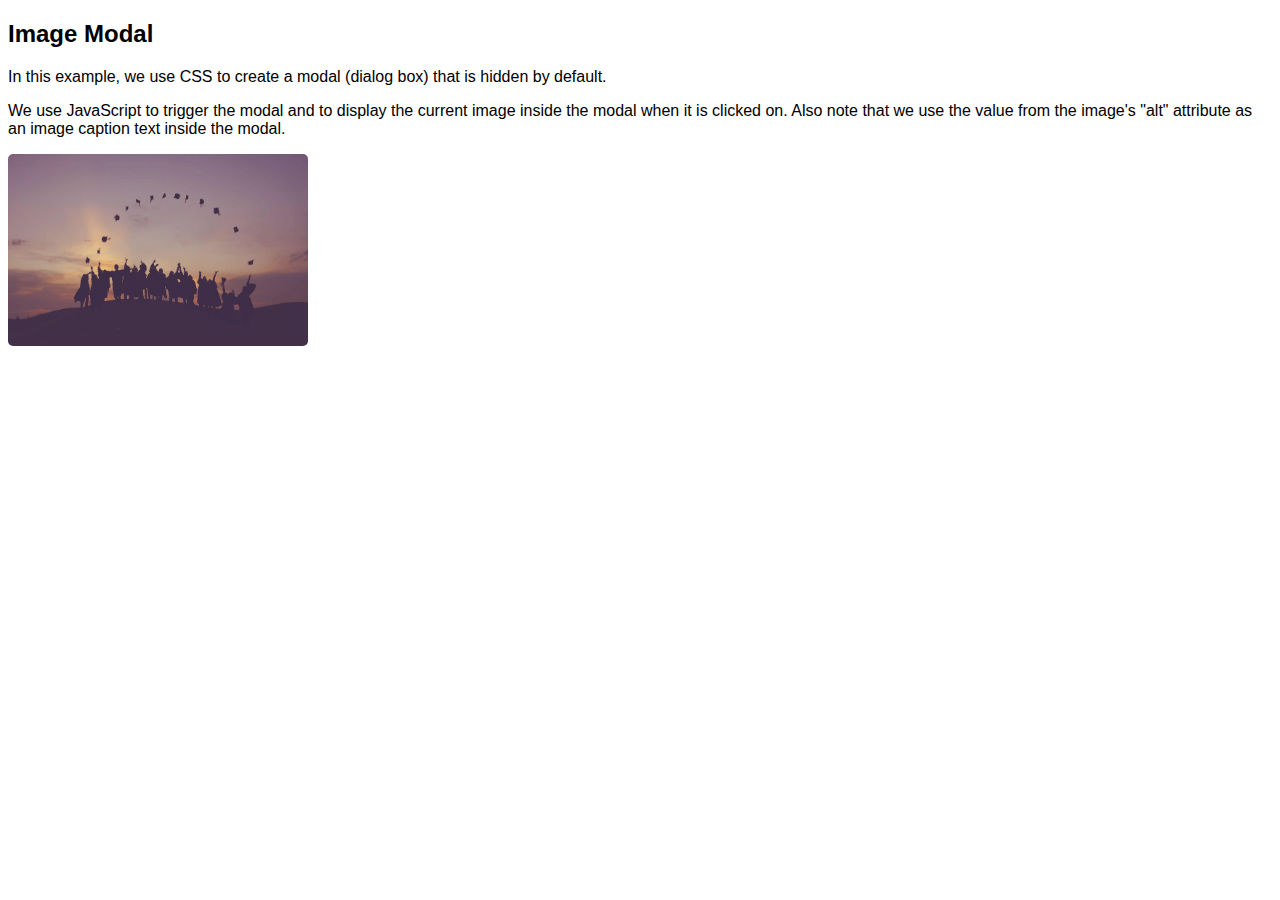
<file: testmap.html>
<!DOCTYPE html>
<html>
<head>
<meta name="viewport" content="width=device-width, initial-scale=1">
<style>
body {font-family: Arial, Helvetica, sans-serif;}

#myImg {
  border-radius: 5px;
  cursor: pointer;
  transition: 0.3s;
}

#myImg:hover {opacity: 0.7;}

/* The Modal (background) */
.modal {
  display: none; /* Hidden by default */
  position: fixed; /* Stay in place */
  z-index: 1; /* Sit on top */
  padding-top: 100px; /* Location of the box */
  left: 0;
  top: 0;
  width: 100%; /* Full width */
  height: 100%; /* Full height */
  overflow: auto; /* Enable scroll if needed */
  background-color: rgb(0,0,0); /* Fallback color */
  background-color: rgba(0,0,0,0.9); /* Black w/ opacity */
}

/* Modal Content (image) */
.modal-content {
  margin: auto;
  display: block;
  width: 80%;
  max-width: 700px;
}

/* Caption of Modal Image */
#caption {
  margin: auto;
  display: block;
  width: 80%;
  max-width: 700px;
  text-align: center;
  color: #ccc;
  padding: 10px 0;
  height: 150px;
}

/* Add Animation */
.modal-content, #caption {  
  -webkit-animation-name: zoom;
  -webkit-animation-duration: 0.6s;
  animation-name: zoom;
  animation-duration: 0.6s;
}

@-webkit-keyframes zoom {
  from {-webkit-transform:scale(0)} 
  to {-webkit-transform:scale(1)}
}

@keyframes zoom {
  from {transform:scale(0)} 
  to {transform:scale(1)}
}

/* The Close Button */
.close {
  position: absolute;
  top: 15px;
  right: 35px;
  color: #f1f1f1;
  font-size: 40px;
  font-weight: bold;
  transition: 0.3s;
}

.close:hover,
.close:focus {
  color: #bbb;
  text-decoration: none;
  cursor: pointer;
}

/* 100% Image Width on Smaller Screens */
@media only screen and (max-width: 700px){
  .modal-content {
    width: 100%;
  }
}
</style>
</head>
<body>

<h2>Image Modal</h2>
<p>In this example, we use CSS to create a modal (dialog box) that is hidden by default.</p>
<p>We use JavaScript to trigger the modal and to display the current image inside the modal when it is clicked on. Also note that we use the value from the image's "alt" attribute as an image caption text inside the modal.</p>

<img id="myImg" src="images/1.jpg" alt="Snow" style="width:100%;max-width:300px">

<!-- The Modal -->
<div id="myModal" class="modal">
  <span class="close">&times;</span>
  <img class="modal-content" id="img01">
  <div id="caption"></div>
</div>

<script>
// Get the modal
var modal = document.getElementById("myModal");

// Get the image and insert it inside the modal - use its "alt" text as a caption
var img = document.getElementById("myImg");
var modalImg = document.getElementById("img01");
var captionText = document.getElementById("caption");
img.onclick = function(){
  modal.style.display = "block";
  modalImg.src = this.src;
  captionText.innerHTML = this.alt;
}

// Get the <span> element that closes the modal
var span = document.getElementsByClassName("close")[0];

// When the user clicks on <span> (x), close the modal
span.onclick = function() { 
  modal.style.display = "none";
}
</script>

</body>
</html>
</file>
<file: style.css>
/*------------------------------------------------------------------
    IMPORT FONTS
-------------------------------------------------------------------*/

@import url('https://fonts.googleapis.com/css?family=Rubik:300,300i,400,400i,500,500i,700,700i,900,900i');

/*------------------------------------------------------------------
    IMPORT FILES
-------------------------------------------------------------------*/

@import url(css/animate.css);
@import url(css/animate.min.css);
@import url(css/bootstrap-touch-slider.css);
@import url(css/flaticon.css);
@import url(css/timeline.min.css);
@import url(css/prettyPhoto.css);
@import url(css/owl.carousel.css);
@import url(css/font-awesome.min.css);

/*------------------------------------------------------------------
    SKELETON
-------------------------------------------------------------------*/

body {
    color: #333333;
    font-size: 14px;
    font-family: 'Rubik', sans-serif;
    line-height: 1.80857;
}

body.demos .section {
    background: url(images/bg.png) repeat top center #f2f3f5;
}

body.demos .section-title img {
    max-width: 280px;
    display: block;
    margin: 10px auto;
}

body.demos .service-widget h3 {
    border-bottom: 1px solid #ededed;
    font-size: 18px;
    padding: 20px 0;
    background-color: #ffffff;
}

body.demos .service-widget {
    margin: 0 0 30px;
    padding: 30px;
    background-color: #fff
}

body.demos .container-fluid {
    max-width: 1080px
}

html, body{
	height: 100%;
}


a {
    color: #1f1f1f;
    text-decoration: none !important;
    outline: none !important;
    -webkit-transition: all .3s ease-in-out;
    -moz-transition: all .3s ease-in-out;
    -ms-transition: all .3s ease-in-out;
    -o-transition: all .3s ease-in-out;
    transition: all .3s ease-in-out;
}

h1,
h2,
h3,
h4,
h5,
h6 {
    letter-spacing: 0;
    font-weight: normal;
    position: relative;
    padding: 0 0 10px 0;
    font-weight: normal;
    line-height: 120% !important;
    color: #1f1f1f;
    margin: 0
}

h1 {
    font-size: 24px
}

h2 {
    font-size: 22px
}

h3 {
    font-size: 18px
}

h4 {
    font-size: 16px
}

h5 {
    font-size: 14px
}

h6 {
    font-size: 13px
}

h1 a,
h2 a,
h3 a,
h4 a,
h5 a,
h6 a {
    color: #212121;
    text-decoration: none!important;
    opacity: 1
}

h1 a:hover,
h2 a:hover,
h3 a:hover,
h4 a:hover,
h5 a:hover,
h6 a:hover {
    opacity: .8
}

a {
    color: #1f1f1f;
    text-decoration: none;
    outline: none;
}

a,
.btn {
    text-decoration: none !important;
    outline: none !important;
    -webkit-transition: all .3s ease-in-out;
    -moz-transition: all .3s ease-in-out;
    -ms-transition: all .3s ease-in-out;
    -o-transition: all .3s ease-in-out;
    transition: all .3s ease-in-out;
}

.btn-custom {
    margin-top: 20px;
    background-color: transparent !important;
    border: 2px solid #ddd;
    padding: 12px 40px;
    font-size: 16px;
}

.lead {
    font-size: 18px;
    line-height: 30px;
    color: #767676;
    margin: 0;
    padding: 0;
}

blockquote {
    margin: 20px 0 20px;
    padding: 30px;
}


/*------------------------------------------------------------------
    WP CORE
-------------------------------------------------------------------*/

.first {
    clear: both
}

.last {
    margin-right: 0
}

.alignnone {
    margin: 5px 20px 20px 0;
}

.aligncenter,
div.aligncenter {
    display: block;
    margin: 5px auto 5px auto;
}

.alignright {
    float: right;
    margin: 10px 0 20px 20px;
}

.alignleft {
    float: left;
    margin: 10px 20px 20px 0;
}

a img.alignright {
    float: right;
    margin: 10px 0 20px 20px;
}

a img.alignnone {
    margin: 10px 20px 20px 0;
}

a img.alignleft {
    float: left;
    margin: 10px 20px 20px 0;
}

a img.aligncenter {
    display: block;
    margin-left: auto;
    margin-right: auto
}

.wp-caption {
    background: #fff;
    border: 1px solid #f0f0f0;
    max-width: 96%;
    /* Image does not overflow the content area */
    padding: 5px 3px 10px;
    text-align: center;
}

.wp-caption.alignnone {
    margin: 5px 20px 20px 0;
}

.wp-caption.alignleft {
    margin: 5px 20px 20px 0;
}

.wp-caption.alignright {
    margin: 5px 0 20px 20px;
}

.wp-caption img {
    border: 0 none;
    height: auto;
    margin: 0;
    max-width: 98.5%;
    padding: 0;
    width: auto;
}

.wp-caption p.wp-caption-text {
    font-size: 11px;
    line-height: 17px;
    margin: 0;
    padding: 0 4px 5px;
}


/* Text meant only for screen readers. */

.screen-reader-text {
    clip: rect(1px, 1px, 1px, 1px);
    position: absolute !important;
    height: 1px;
    width: 1px;
    overflow: hidden;
}

.screen-reader-text:focus {
    background-color: #f1f1f1;
    border-radius: 3px;
    box-shadow: 0 0 2px 2px rgba(0, 0, 0, 0.6);
    clip: auto !important;
    color: #21759b;
    display: block;
    font-size: 14px;
    font-size: 0.875rem;
    font-weight: bold;
    height: auto;
    left: 5px;
    line-height: normal;
    padding: 15px 23px 14px;
    text-decoration: none;
    top: 5px;
    width: auto;
    z-index: 100000;
    /* Above WP toolbar. */
}

/*------------------------------------------------------------------
    LOADER
-------------------------------------------------------------------*/

.loader-container {
  position: absolute;
  top: 0;
  left: 0;
  width: 100%;
  height: 100%;
  z-index:8888;
}
.loader-container:before {
  content: '';
  position: absolute;
  top: 0;
  left: 0;
  width: 100%;
  height: 50%;
  background: #eea412;
  z-index: -1;
  transition: top 1.2s linear 3.1s;
}
.loader-container:after {
  content: '';
  position: absolute;
  bottom: 0;
  left: 0;
  width: 100%;
  height: 50%;
  background: #eea412;
  z-index: -1;
  transition: bottom 1.2s linear 3.1s;
}
.loader-container.done:before {
  top: -50%;
}
.loader-container.done:after {
  bottom: -50%;
}

.progress-br {
  position: absolute;
  top: 50%;
  left: 50%;
  transform: translateX(-50%) translateY(-50%);
  transform-origin: center;
}
.progress-br .progress__item {
  text-align: center;
  width: 100px;
  height: 100px;
  line-height: 100px;
  border: 2px solid #fff;
  border-radius: 50%;
}
.progress-br .progress__item:before {
  content: '';
  position: absolute;
  top: 0;
  left: 50%;
  margin-top: -3px;
  margin-left: 0px;
  width: 50px;
  height: 50px;
  border-top: solid 10px #fff;
  border-right: solid 10px #fff;
  border-top-right-radius: 100%;
  transform-origin: left bottom;
  -webkit-animation: spin 3s linear infinite;
}
.progress-br.float .progress__item:before {
  border-top-width: 50px;
  margin-top: 0px;
  height: 50px;
}

.progress-br.float.shadow:before {
  border-top-width: 50px;
  margin-top: -50px;
  height: 50px;
}
.progress-br.shadow:before {
  content: '';
  position: absolute;
  top: 50%;
  left: 50%;
  margin: -50px 0 0 50px;
  width: 50px;
  height: 50px;
  border-top: solid 10px #6e912d;
  border-right: solid 10px #6e912d;
  border-top-right-radius: 100%;
  z-index: -1;
  transform-origin: left bottom;
  -webkit-animation: spin 3s linear infinite;
}
.progress-br.shadow:after {
  content: '';
  position: absolute;
  top: 50%;
  left: 50%;
  width: 100px;
  height: 100px;
  color: #6e912d;
  text-align: center;
  line-height: 100px;
  border: 2px solid #6e912d;
  border-radius: 50%;
  margin: -50px 0 0 -0px;
  z-index: -1;
  transform-origin: center;
}
.progress-br.done .progress__item {
  opacity: 0;
  -webkit-animation: done 3.1s;
  transition: opacity 0.3s linear 3.1s;
}
.progress-br.done .progress__item:before {
  display: none;
}
.progress-br.done:before {
  display: none;
}
.progress-br.done:after {
  opacity: 0;
  -webkit-animation: done 3.1s;
  transition: opacity 0.15s linear 3.1s;
}

@-webkit-keyframes done {
  10% {
    transform: scale(1.1);
  }
  20% {
    transform: scale(0.9);
  }
  30% {
    transform: scale(1.07);
  }
  40% {
    transform: scale(0.93);
  }
  50% {
    transform: scale(1.04);
  }
  60% {
    transform: scale(0.97);
  }
  80% {
    transform: scale(1.01);
  }
  90% {
    transform: scale(0.99);
  }
  100% {
    transform: scale(1);
  }
}
@-webkit-keyframes spin {
  100% {
    -webkit-transform: rotate(360deg);
  }
}

.shadow{
	box-shadow: none !important;
}

/*------------------------------------------------------------------
    HEADER
-------------------------------------------------------------------*/


.top-navbar .bg-light{
	background: #4c5a7d !important;
}

.top-navbar .navbar-light .navbar-nav .nav-link{
	color: #ffffff;
	font-size: 16px;
	font-weight: 500;
}

.top-navbar .navbar-light .navbar-nav .nav-item{
	position: relative;
	display: inline-block;
	padding: 15px 0px;
	margin: 0px 20px;
}
.top-navbar .navbar-light .navbar-nav .nav-item .nav-link{
	padding: 6px 0px;
	position: relative;
	display: block;
	line-height: 30px;
	letter-spacing: 0px;
	text-transform: uppercase;
}

.top-navbar .navbar-light .navbar-nav .nav-item::after {
    position: absolute;
    content: '';
    left: 50%;
    bottom: auto;
    top: 11px;
    width: 5px;
	height: 5px;
    opacity: 0;
    margin-left: -3px;
    background-color: #ffffff;
	border-radius: 50px;
    -webkit-transform: translateY(0px);
    transform: translateY(0px);
    transition: all 900ms ease;
    -webkit-transition: all 900ms ease;
    -ms-transition: all 900ms ease;
    -o-transition: all 900ms ease;
    -moz-transition: all 900ms ease;
}

.top-navbar .navbar-light .navbar-nav .nav-item .nav-link::before {
    position: absolute;
    content: '';
    left: 0%;
    bottom: auto;
    top: -4px;
    width: 5px;
	height: 5px;
	border-radius: 50px;
    opacity: 0;
    margin-left: -10px;
    background-color: #ffffff;
    -webkit-transform: translateY(0px);
    transform: translateY(0px);
    transition: all 900ms ease;
    -webkit-transition: all 900ms ease;
    -ms-transition: all 900ms ease;
    -o-transition: all 900ms ease;
    -moz-transition: all 900ms ease;
}

.top-navbar .navbar-light .navbar-nav .nav-item .nav-link::after {
    position: absolute;
    content: '';
    right: 0%;
    left: auto;
    bottom: auto;
    top: -4px;
    width: 5px;
	height: 5px;
	border-radius: 50px;
	border: none !important;
    opacity: 0;
    margin-right: -11px;
    background-color: #ffffff;
    transition: all 900ms ease;
    -webkit-transition: all 900ms ease;
    -ms-transition: all 900ms ease;
    -o-transition: all 900ms ease;
    -moz-transition: all 900ms ease;
}

.top-navbar .navbar-light .navbar-nav .nav-item.active::after{
	opacity: 1;
}

.top-navbar .navbar-light .navbar-nav .nav-item.active .nav-link::before {
	opacity: 1;
	left: 40%;
}
.top-navbar .navbar-light .navbar-nav .nav-item.active .nav-link{
	color: #eea412;
}
.top-navbar .navbar-light .navbar-nav .nav-item.active .nav-link::after{
	opacity: 1;
	right: 40%;
}

.top-navbar .navbar-light .navbar-nav .nav-item:hover::after{
	opacity: 1;
}

.top-navbar .navbar-light .navbar-nav .nav-item .nav-link:hover::before{
	opacity: 1;
	left: 40%;
}
.top-navbar .navbar-light .navbar-nav .nav-item .nav-link:hover{
	color: #eea412;
}
.top-navbar .navbar-light .navbar-nav .nav-item .nav-link:hover::after{
	opacity: 1;
	right: 40%;
}

.dropdown:hover>.dropdown-menu {
  display: block;
}

.dropdown>.dropdown-toggle:active {
    pointer-events: none;
}

.dropdown:hover>.dropdown-menu .dropdown-item{
	padding-left: 10px;
}


.top-navbar.fixed-menu .bg-light {
    position: fixed;
    top: 0;
    width: 100%;
    z-index: 9999;
    visibility: visible;
    transform: translate(0,0) scale(1);
    transition: .3s;
}

.top-navbar .bg-light {
    padding-top: 0px;
    padding-bottom: 0px;
    box-shadow: 0 0 18px 0 rgba(0,0,0,.12);
}

.top-navbar .navbar-light .navbar-nav li .dropdown-menu {
    box-shadow: 0 2px 12px 0 rgba(0,0,0,.12);
    border: none;
    border-radius: 0px;
    margin: 0px;
	padding: 10px;
}

.top-navbar .navbar-light .navbar-nav li .dropdown-menu a:hover{
	background: #eea412;
	color: #ffffff;
}

.navbar-right li a{
	position: relative;
	font-size: 18px;
	display: inline-block;
}
.navbar-right li a,
.navbar-right li a.hover-btn-new::after {
	-webkit-transition: all 0.3s;
	-moz-transition: all 0.3s;
	-o-transition: all 0.3s;
	transition: all 0.3s;
}

.navbar-right li a.hover-btn-new::before,
.navbar-right li a.hover-btn-new::after {
  background: #eea412;
  content: '';
  position: absolute;
  z-index: 1;
}

.navbar-right li a.hover-btn-new:hover span {
  color: #ffffff;
}
.navbar-right li a.hover-btn-new::before {
  height: 100%;
  left: 0;
  top: 0;
  width: 100%;
}
.navbar-right li a.hover-btn-new::after {
  background: #ffffff !important;
  height: 100%;
  left: 0;
  top: 0;
  width: 100%;
}
.navbar-right li a.hover-btn-new span{
	position: relative;
	z-index: 2;
	color: #333333;
}
.navbar-right li a.hover-btn-new:hover:after {
  height: 0;
  left: 50%;
  top: 50%;
  width: 0;
}


.navbar-toggler{
	background: #ffffff;
	border-radius: 0px;
	padding: 10px 10px;
}

.navbar-toggler .icon-bar {
    display: block;
    width: 22px;
    height: 2px;
    border-radius: 1px;
	background: #333333;
}
.navbar-toggler .icon-bar + .icon-bar {
    margin-top: 4px;
}

.navbar-toggler:hover{
	background: #eea412;
}

.navbar-toggler:hover .icon-bar{
	background: #ffffff;
}


.box-slider{
	height: 100%;
}


.box-slider .carousel-control-prev{
	border-radius: 2px;
	background: #eea412;
	position: absolute;
	left: 0px;
	font-size: 38px;
	top: 40%;
	width: 60px;
	height: 60px;
	line-height: 20px;
	opacity: 1;
}
.box-slider .carousel-control-next{
	border-radius: 2px;
	background: #eea412;
	position: absolute;
	right: 0px;
	font-size: 38px;
	top: 40%;
	width: 60px;
	height: 60px;
	line-height: 20px;
	opacity: 1;
}

.first-section .big-tagline a{
	background: none;
	position: relative;
	display: inline-block;
	font-size: 18px;
	color: #333333;
	font-weight: 500;
}


.big-tagline a,
.big-tagline a.hover-btn-new::after {
	-webkit-transition: all 0.3s;
	-moz-transition: all 0.3s;
	-o-transition: all 0.3s;
	transition: all 0.3s;
}

.big-tagline a.hover-btn-new::before,
.big-tagline a.hover-btn-new::after {
  background: #fff;
  content: '';
  position: absolute;
  z-index: 1;
}

.big-tagline a.hover-btn-new:hover span {
  color: #eea412;
}

.hover-btn-new::before {
  height: 100%;
  left: 0;
  top: 0;
  width: 100%;
}

.hover-btn-new::after {
  background: #eea412 !important;
  height: 100%;
  left: 0;
  top: 0;
  width: 100%;
}
.hover-btn-new span{
	position: relative;
	z-index: 2;
}

.hover-btn-new:hover:after {
  height: 0;
  left: 50%;
  top: 50%;
  width: 0;
}


.first-section .big-tagline a:hover{
	color: #333333;
}
.box-slider .carousel-inner{
	height: 100%;
}
.box-slider .carousel-item{
	height: 100%;
	width: 100%;
}



/*------------------------------------------------------------------
    SECTIONS
-------------------------------------------------------------------*/

.dbcolor{
	background: #eea412;
}

.parallax {
    background-attachment: fixed;
    background-size: cover;
    padding: 120px 0;
    position: relative;
    width: 100%;
}

.parallax.parallax-off {
    background-attachment: fixed !important;
    display: block;
    overflow: hidden;
    position: relative;
    background-position: center center;
    vertical-align: sub;
    width: 100%;
    z-index: 2;
}

.no-scroll-xy {
    overflow: hidden !important;
    -webkit-transition: all .4s ease-in-out;
    -moz-transition: all .4s ease-in-out;
    -ms-transition: all .4s ease-in-out;
    -o-transition: all .4s ease-in-out;
    transition: all .4s ease-in-out;
}

.section {
    display: block;
    position: relative;
    overflow: hidden;
    padding: 70px 0;
}

.noover {
    overflow: visible;
}

.noover .btn-dark {
    border: 0 !important;
}

.nopad {
    padding: 0;
}

.nopadtop {
    padding-top: 0;
}

.section.wb {
    background-color: #ffffff;
}

.section.lb {
    background-color: #f2f3f5;
}

.section.db {
    background-color: #1f1f1f;
}

.section.color1 {
    background-color: #448AFF;
}
.section.cl {
	background-color: #2d3032;
}

.hover-btn-new{
	color: #ffffff;
	display: inline-block;
	font-weight: 400;
	line-height: 46px;
	padding: 0 17px;
	text-transform: uppercase;
	position: relative;
	border: 2px solid #fff;
	font-size: 14px;
	-webkit-transition: all 0.3s ease-in-out;
	-moz-transition: all 0.3s ease-in-out;
	-ms-transition: all 0.3s ease-in-out;
	-o-transition: all 0.3s ease-in-out;
	transition: all 0.3s ease-in-out;
	border-radius: 2px;
}

.orange{
	border-color: #eea412;
}

.first-section {
    position: relative;
    overflow: hidden;
    height: 100%;	
	vertical-align: middle;
}

.first-section::before {
    content: "";
    position: absolute;
    height: 100%;
    width: 100%;
	top: 0px;
	left: 0px;
    display: block;
    background: rgba(0,0,0,0.5);
}

.first-section h2 {
    color: #ffffff;
    font-size: 68px;
    font-weight: 300;
    text-transform: capitalize;
    display: block;
    margin: 0;
    padding: 0 0 30px;
    position: relative;
}

.first-section h2 strong{
	color: #eea412;
}

.first-section .lead {
    font-size: 21px;
    font-weight: 300;
    padding: 0 0 40px;
    margin: 0;
    line-height: inherit;
    color: #ffffff;
}

.macbookright {
    width: 980px;
    position: absolute;
    right: -15%;
    bottom: -6%;
}

.section-title {
    display: block;
    position: relative;
    margin-bottom: 20px;
}

.section-title p {
    color: #999;
    font-weight: 400;
    font-size: 18px;
    line-height: 33px;
    margin: 0;
}

.section-title h3 {
    font-size: 42px;
    font-weight: 500;
    line-height: 62px;
    margin: 0 0 25px;
    padding: 0;
    text-transform: none;
}

.section.colorsection p,
.section.colorsection h3,
.section.db h3 {
    color: #ffffff;
}


.box-slider .first-section{
	display: table;
	position: relative;
	width: 100%;
}
.dtab{
	display: table-cell;
	vertical-align: middle;
}


.page-section{
	padding: 70px 0px; 
}

.customwidget a{
	position: relative;
	padding: 13px 40px;
	font-size: 18px;
	display: inline-block;
}


.customwidget a,
.customwidget a.hover-btn-new::after {
	-webkit-transition: all 0.3s;
	-moz-transition: all 0.3s;
	-o-transition: all 0.3s;
	transition: all 0.3s;
}

.customwidget a.hover-btn-new::before,
.customwidget a.hover-btn-new::after {
  background: #9dc15b;
  content: '';
  position: absolute;
  z-index: 1;
}

.customwidget a.hover-btn-new:hover span {
  color: #333333;
}
.customwidget a.hover-btn-new::before {
  height: 100%;
  left: 0;
  top: 0;
  width: 100%;
}
.customwidget a.hover-btn-new::after {
  background: #333333 !important;
  height: 100%;
  left: 0;
  top: 0;
  width: 100%;
}
.customwidget a.hover-btn-new span{
	position: relative;
	z-index: 2;
	color: #fff;
}
.customwidget a.hover-btn-new:hover:after {
	height: 0;
	left: 50%;
	top: 50%;
	width: 0;
}
.message-box a{
	position: relative;
	font-size: 18px;
	display: inline-block;
}
.message-box a,
.message-box a.hover-btn-new::after {
	-webkit-transition: all 0.3s;
	-moz-transition: all 0.3s;
	-o-transition: all 0.3s;
	transition: all 0.3s;
}
.message-box a.hover-btn-new::before,
.message-box a.hover-btn-new::after {
	background: #eea412;
	content: '';
	position: absolute;
	z-index: 1;
}

.message-box a.hover-btn-new:hover span {
  color: #333333;
}
.message-box a.hover-btn-new::before {
  height: 100%;
  left: 0;
  top: 0;
  width: 100%;
}
.message-box a.hover-btn-new::after {
  background: #333333 !important;
  height: 100%;
  left: 0;
  top: 0;
  width: 100%;
}
.message-box a.hover-btn-new span{
	position: relative;
	z-index: 2;
	color: #fff;
}
.message-box a.hover-btn-new:hover:after {
  height: 0;
  left: 50%;
  top: 50%;
  width: 0;
}


.customwidget{
	margin-top: 30px;
}

.hmv-box{
	padding: 60px 0px; 
}
.inner-hmv{
	padding: 15px;
	box-shadow: 0 0px 10px rgba(0,0,0,.1);
	position: relative;
	overflow: hidden;
}
.icon-box-hmv{
	width: 100px;
	height: 100px;
	line-height: 100px;
	text-align: center;
	border: 3px solid #4babb1;
	border-radius: 6px;
	margin-bottom: 20px;
	-webkit-transition: all 0.3s;
	-moz-transition: all 0.3s;
	-o-transition: all 0.3s;
	transition: all 0.3s;
}
.icon-box-hmv i{
	font-size: 60px;
	color: #eea412;
}
.inner-hmv h3{
	font-size: 28px;
	color: #212121;
    font-weight: 500;
	margin-bottom: 20px;
	padding: 0px;
	-webkit-transition: all 0.3s;
	-moz-transition: all 0.3s;
	-o-transition: all 0.3s;
	transition: all 0.3s;
}
.inner-hmv p{
	margin: 0px;
}

.inner-hmv:hover .icon-box-hmv{
	border: 3px solid #eea412;
}
.inner-hmv:hover .icon-box-hmv i{
	color: #4babb1;
}
.inner-hmv:hover h3{
	color: #eea412;
}
.tr-pa{
	font-size: 170px;
	color: #fbfbfb;
    position: absolute;
    top: -20px;
    right: -10px;
    line-height: 125px;
	font-weight: 700;
	opacity: 0;
	-webkit-transition: all 0.3s;
	-moz-transition: all 0.3s;
	-o-transition: all 0.3s;
	transition: all 0.3s;
}
.inner-hmv:hover .tr-pa{
	opacity: 1;
	-webkit-transition: all 0.3s;
	-moz-transition: all 0.3s;
	-o-transition: all 0.3s;
	transition: all 0.3s;
}


/*------------------------------------------------------------------
    PORTFOLIO
-------------------------------------------------------------------*/

.item-h2,
.item-h1 {
    height: 100% !important;
    height: auto !important;
}

.isotope-item {
    z-index: 2;
    padding: 0;
}

.isotope-hidden.isotope-item {
    pointer-events: none;
    z-index: 1;
}

.isotope,
.isotope .isotope-item {
    /* change duration value to whatever you like */
    -webkit-transition-duration: 0.8s;
    -moz-transition-duration: 0.8s;
    transition-duration: 0.8s;
}

.isotope {
    -webkit-transition-property: height, width;
    -moz-transition-property: height, width;
    transition-property: height, width;
}

.isotope .isotope-item {
    -webkit-transition-property: -webkit-transform, opacity;
    -moz-transition-property: -moz-transform, opacity;
    transition-property: transform, opacity;
}

.portfolio-filter ul {
    padding: 0;
    z-index: 2;
    display: block;
    position: relative;
    margin: 0;
}

.portfolio-filter ul li {
    border-radius: 0;
    display: inline-block;
    margin: 0 5px 0 0;
    text-decoration: none;
    text-transform: uppercase;
    vertical-align: middle;
}

.portfolio-filter ul li:last-child:after {
    content: "";
}

.portfolio-filter ul li .btn-dark {
    box-shadow: none;
    background-color: transparent;
    border: 1px solid #e6e7e6 !important;
    color: #1f1f1f;
    font-weight: 400;
    font-size: 13px;
    padding: 10px 30px;
}

.da-thumbs {
    list-style: none;
    position: relative;
    padding: 0;
}

.da-thumbs .pitem {
    margin: 0;
    padding: 15px;
    position: relative;
}

.da-thumbs .pitem a,
.da-thumbs .pitem a img {
    display: block;
    position: relative;
}

.da-thumbs .pitem a {
    overflow: hidden;
}

.da-thumbs .pitem a div {
    position: absolute;
    background-color: rgba(0, 0, 0, 0.8);
    width: 100%;
    height: 100%;
}

.da-thumbs .pitem a div h3 {
    display: block;
    color: #ffffff;
    font-size: 20px;
    padding: 30px 15px;
    text-transform: capitalize;
    font-weight: normal;
}

.da-thumbs .pitem a div h3 small {
    display: block;
    color: #ffffff;
    margin-top: 5px;
    font-size: 13px;
    font-weight: 300;
}

.da-thumbs .pitem a div i {
    background-color: #1f1f1f;
    position: absolute;
    color: #ffffff !important;
    bottom: 0;
    font-size: 15px;
    z-index: 12;
    right: 0;
    width: 40px;
    height: 40px;
    line-height: 40px;
    text-align: center;
}


/*------------------------------------------------------------------
    TESTIMONIALS
-------------------------------------------------------------------*/

.logos img {
    margin: auto;
    display: block;
    text-align: center;
    width: 100%;
    opacity: 0.3;
}

.logos img:hover {
    opacity: 1;
}

.desc h3 i {
    color: #eea412;
    font-size: 37px;
    vertical-align: middle;
    margin-right: 12px;
}

.desc {
    padding: 30px;
    position: relative;
    background: #000;
    border: none;
	border-radius: 2px;
}

.testi-meta {
    display: block;
    margin-top: 20px;
	margin-bottom: 20px;
}

.testi-meta img{
	display: inline-block !important; 
}
#testimonials{
	position: relative;
}
#testimonials:before{
	background: rgba(0,0,0,0.8);
	content: "";
	position: absolute;
	top: 0px;
	left: 0px;
	width: 100%;
	height: 100%;
}
.testimonial h4 {
    font-size: 18px;
    color: #ffffff;
    padding: 13px 0 0;
}

.testimonial img {
    max-width: 55px;
}

.testimonial small {
    margin-top: 7px;
    font-size: 16px;
    display: block;
}

.testimonial {
    background-color: transparent;
	max-width: 550px;
	width: 100%;
	margin: 0 auto;
	text-align: center;
}

.testimonial h3 {
    padding: 0 0 10px;
    font-size: 20px;
    font-weight: 600;
}

.testimonial small,
.testimonial .lead {
    background-color: transparent;
    color: #aaa;
    display: block;
    font-size: 16px;
    font-style: normal;
    line-height: 30px;
    margin: 0;
    padding: 0;
    position: relative;
}

.testimonial p:after {
    display: none;
}

.testi-carousel.owl-carousel .owl-item.active.center .testimonial{
	-webkit-transform: scale(1.1);
	-ms-transform: scale(1.1);
	transform: scale(1.1);
	-webkit-transition: all 0.3s ease;
	-o-transition: all 0.3s ease;
	transition: all 0.3s ease;
}




/*------------------------------------------------------------------
    PRICING TABLES
-------------------------------------------------------------------*/

.pricing-table {
    margin: 0px;
    background: #fff;
    box-shadow: 0 5px 14px rgba(0, 0, 0, 0.1);
	border-radius: 2px;
}

.pricing-table i {
    width: 30px;
    color: #c2c2c2;
    display: inline-block;
    margin-right: 10px;
    padding-right: 5px;
    border-right: 1px solid #ececec;
}

.pricing-table .btn-dark {
    padding: 10px 24px;
    font-size: 15px;
}

.pricing-table strong {
    font-weight: 600;
    margin-right: 6px;
    color: #1f1f1f;
}

.pricing-table-header {
    padding: 30px 0 25px 0;
    background: #ffffff;
	border-radius: 2px;
}

.pricing-table-header h2 {
    font-size: 31px;
    margin: 0;
    padding: 0;
    font-weight: 500;
}

.pricing-table-header h3 {
    font-size: 15px;
    font-weight: 600;
    color: #aaaaaa;
    margin-top: 10px;
    text-transform: uppercase;
}

.pricing-table-space {
    height: 10px;
}

.pricing-table-text {
    margin: 15px 30px 0 30px;
    padding: 0 10px 15px 10px;
    border-bottom: 1px solid #ececec;
    font-weight: 300;
    line-height: 30px;
    color: #c2c2c2;
    font-size: 16px;
}

.pricing-table-text p {
    font-weight: 400;
}

.pricing-table-features {
    margin: 15px 30px 0 30px;
    padding: 0 10px 15px 30px;
    border-bottom: 1px solid #ececec;
    text-align: left;
    line-height: 30px;
    font-size: 16px;
    color: #c2c2c2;
}

.pricing-table-highlighted h3,
.pricing-table-highlighted h2 {
    color: #ffffff !important;
}

.pricing-table-sign-up {
    margin-top: 25px;
    padding-bottom: 30px;
}

.pricing-table-sign-up a{}
.pricing-table-sign-up a{
	position: relative;
	font-size: 18px;
	display: inline-block;
}
.pricing-table-sign-up a,
.pricing-table-sign-up a.hover-btn-new::after {
	-webkit-transition: all 0.3s;
	-moz-transition: all 0.3s;
	-o-transition: all 0.3s;
	transition: all 0.3s;
}

.pricing-table-sign-up a.hover-btn-new::before,
.pricing-table-sign-up a.hover-btn-new::after {
  background: #eea412;
  content: '';
  position: absolute;
  z-index: 1;
}

.pricing-table-sign-up a.hover-btn-new:hover span {
  color: #333333;
}
.pricing-table-sign-up a.hover-btn-new::before {
  height: 100%;
  left: 0;
  top: 0;
  width: 100%;
}
.pricing-table-sign-up a.hover-btn-new::after {
  background: #333333 !important;
  height: 100%;
  left: 0;
  top: 0;
  width: 100%;
}
.pricing-table-sign-up a.hover-btn-new span{
	position: relative;
	z-index: 2;
	color: #fff;
}
.pricing-table-sign-up a.hover-btn-new:hover:after {
  height: 0;
  left: 50%;
  top: 50%;
  width: 0;
}



.pricing-table:hover {
	transform: scale(1.05,1.06);
	-webkit-transform: scale(1.05,1.06);
	-moz-transform: scale(1.05,1.06);
	-o-transform: scale(1.05,1.06);
	transition: 0.5s all ease;
	-webkit-transition: 0.5s all ease;
	-moz-transition: 0.5s all ease;
	-o-transition: 0.5s all ease;
	-ms-transition: 0.5s all ease;
}

/* Highlighted table */

.pricing-table-highlighted {
    margin-top: 0;
}

.m130 {
    margin-top: 130px;
}

.nav-pills {
    border: 1px solid #e1e1e1;
	border-radius: 2px;
}

.nav-pills > li {
    width: 50%;
    padding: 10px;
    float: left;
    margin: 0 !important;
}

.nav-pills > li > a {
    margin: 0!important;
    text-align: center;
    background-color: #f4f4f4;
	display: block;
	padding: 10px 0px;
	border-radius: 2px;
}


/*------------------------------------------------------------------
    ICON BOXES
-------------------------------------------------------------------*/

.icon-wrapper {
    position: relative;
	padding: 15px;
	box-shadow: -1px 3px 30px rgba(0, 0, 0, 0.08);
    cursor: pointer;
    display: block;
    z-index: 1;
}

.icon-wrapper i {
    width: 75px;
    height: 75px;
    text-align: center;
    line-height: 75px;
    font-size: 48px;
    background-color: #333333;
    color: #ffffff;
    margin-top: 0;
	position: relative;
	z-index: 1;
}

.small-icons.icon-wrapper:hover i,
.small-icons.icon-wrapper:hover i:hover,
.small-icons.icon-wrapper i {
    width: auto !important;
    height: auto !important;
    line-height: 1 !important;
    padding: 0 !important;
    color: #e3e3e3 !important;
    background-color: transparent !important;
    background: none !important;
    margin-right: 10px !important;
    vertical-align: middle;
    font-size: 24px !important;
}

.small-icons.icon-wrapper h3 {
    font-size: 18px;
    padding-bottom: 5px;
}

.small-icons.icon-wrapper p {
    padding: 0;
    margin: 0;
}

.icon-wrapper h3 {
    font-size: 20px;
	font-weight: 500;
    padding: 0 0 15px;
    margin: 0;
}

.icon-wrapper p {
    margin-bottom: 0;
    padding-left: 95px;
}

.icon-wrapper p small {
    display: block;
    color: #999;
    margin-top: 10px;
    text-transform: none;
    font-weight: 600;
    font-size: 16px;
}

.icon-wrapper p small:hover a{
	color: #9dc15b;
}

.icon-wrapper p small:after {
    content: "\f105";
    font-family: FontAwesome;
    margin-left: 5px;
    font-size: 11px;
}

.table-responsive-sm .table td, .table-responsive-sm .table th {
	vertical-align: middle;
	white-space: nowrap;
}



/*------------------------------------------------------------------
    MESSAGE BOXES
-------------------------------------------------------------------*/

.align-items-center{
	margin-bottom: 30px;
}

.message-box{
	padding: 20px 0px;
}

.service-widget h3 {
    font-size: 21px;
    color: #ffffff;
    padding: 20px 0 12px;
    margin: 0;
}

.service-widget h3 a,
.section.wb .service-widget h3,
.section.lb .service-widget h3 {
    color: #1f1f1f;
}

.service-widget p {
    margin-bottom: 0;
    padding-bottom: 0;
}

.message-box h4 {
    text-transform: uppercase;
    padding: 0;
    margin: 0 0 5px;
    font-weight: 600;
    letter-spacing: 0.5px;
    font-size: 15px;
    color: #eea412;
}

.message-box h2 {
    font-size: 38px;
    font-weight: 400;
    padding: 0 0 10px;
    margin: 0;
    line-height: 62px;
    margin-top: 0;
    text-transform: none;
}

.message-box p {
    margin-bottom: 20px;
}

.message-box .lead {
    padding-top: 10px;
    font-size: 19px;
    font-style: italic;
    color: #999;
    padding-bottom: 0;
}

.post-media {
    position: relative;
}

.post-media img {
    width: 100%;
}

.playbutton {
    position: absolute;
    color: #ffffff !important;
    top: 40%;
    font-size: 60px;
    z-index: 12;
    left: 0;
    right: 0;
    text-align: center;
    margin: -20px auto;
}

.hoverbutton {
    background-color: rgba(255, 255, 255, 0.8);
    position: absolute;
    color: #1f1f1f !important;
    top: 48%;
    font-size: 21px;
    z-index: 12;
    left: 0;
    opacity: 0;
    right: 0;
    width: 50px;
    height: 50px;
    line-height: 50px;
    text-align: center;
    margin: -20px auto;
}

.service-widget:hover .hoverbutton {
    opacity: 1;
}

hr.hr1 {
    position: relative;
    margin: 60px 0;
    border: 1px dashed #f2f3f5;
}

hr.hr2 {
    position: relative;
    margin: 17px 0;
    border: 1px dashed #f2f3f5;
}

hr.hr3 {
    position: relative;
    margin: 25px 0 30px 0;
    border: 1px dashed #f2f3f5;
}

hr.invis {
    border-color: transparent;
}

hr.invis1 {
    margin: 10px 0;
    border-color: transparent;
}

.section.parallax hr.hr1 {
    border-color: rgba(255, 255, 255, 0.1);
}

.sep1 {
    display: block;
    position: absolute;
    content: '';
    width: 40px;
    height: 40px;
    bottom: -20px;
    left: 50%;
    margin-left: -14px;
    background-color: #1f1f1f;
    -ms-transform: rotate(45deg);
    -webkit-transform: rotate(45deg);
    transform: rotate(45deg);
    z-index: 1;
}

.sep2 {
    display: block;
    position: absolute;
    content: '';
    width: 40px;
    height: 40px;
    top: -20px;
    left: 50%;
    margin-left: -14px;
    background-color: #1f1f1f;
    -ms-transform: rotate(45deg);
    -webkit-transform: rotate(45deg);
    transform: rotate(45deg);
    z-index: 1;
}


/* Divider Styles */

.divider-wrapper {
    width: 100%;
    box-shadow: 0 5px 14px rgba(0, 0, 0, 0.1);
    height: 540px;
    margin: 0 auto;
    position: relative;
}

.divider-wrapper:hover {
    cursor: none;
}

.divider-bar {
    position: absolute;
    width: 10px;
    left: 50%;
    top: -10px;
    bottom: -15px;
}

.code-wrapper {
    border: 1px solid #ffffff;
    display: block;
    overflow: hidden;
    width: 100%;
    height: 100%;
    position: relative;
    background: url("uploads/code.jpg") no-repeat;
}

.design-wrapper {
    overflow: hidden;
    position: absolute;
    top: 0;
    left: 0;
    right: 0;
    bottom: 0;
    -webkit-transform: translateX(50%);
    transform: translateX(50%);
}

.design-image {
    display: block;
    width: 100%;
    height: 100%;
    position: relative;
    -webkit-transform: translateX(-50%);
    transform: translateX(-50%);
    background: url("uploads/design.jpg") no-repeat;
}


/*------------------------------------------------------------------
    FEATURES
-------------------------------------------------------------------*/

.customwidget h1 {
    font-size: 44px;
    color: #333333;
    padding: 15px 0 25px;
    margin: 0;
    line-height: 1 !important;
    font-weight: 300;
}

.customwidget ul {
    padding: 0;
    display: block;
    margin-bottom: 30px;
}

.customwidget li i {
    margin-right: 5px;
}

.customwidget li {
    color: #333333;
    margin-right: 10px;
}

.image-center img {
    position: relative;
    margin: 0 0 -208px;
    z-index: 10;
    padding-right: 30px;
    text-align: center;
}

.customwidget p {
    font-style: normal;
    font-size: 18px;
    padding: 0 0 10px;
}

.img-center img {
    width: 100%;
    box-shadow: 0 5px 14px rgba(0, 0, 0, 0.1);
}

.img-center {
    margin: auto;
}

#features li p {
    margin-bottom: 0;
    padding-bottom: 0;
}

#features li {
    display: table;
    width: 100%;
    margin: 35px 0;
    cursor: pointer;
}

.features-left,
.features-right {
    padding: 0 10px;
}

.features-right li:last-child,
.features-left li:last-child {
    margin-bottom: 0px;
    padding-bottom: 0 !important;
}

.features-right li i,
.features-left li i {
    width: 68px;
    height: 68px;
    line-height: 68px;
    display: table;
    border-radius: 50%;
    font-size: 26px;
    background-color: #f2f3f5;
    margin: 0 auto 22px;
    position: relative;
    text-align: center;
    z-index: 55;
    transition: .4s;
    padding: 0;
}

#features i img {
    display: table;
    margin: 0 auto;
}

.features-left li i:before,
.features-right li i:before {
    text-align: center;
}

.features-right li i .ico-current,
.features-left li i .ico-current {
    opacity: 1;
    transition: .4s;
    visibility: visible;
}

.features-right li i .ico-hover,
.features-left li i .ico-hover {
    opacity: 0;
    transition: .4s;
    visibility: hidden;
    top: 19px;
}

.features-right li:hover .ico-current,
.features-left li:hover .ico-current {
    opacity: 0;
    transition: .4s;
    visibility: hidden;
}

.features-right li:hover .ico-hover,
.features-left li:hover .ico-hover {
    opacity: 1;
    transition: .4s;
    visibility: visible;
}

.features-right i {
    float: left;
}

.fr-inner {
    margin-left: 90px;
}

.features-left i {
    float: right;
}

.fl-inner {
    text-align: right;
    margin-right: 90px;
}

#features h4 {
    text-transform: capitalize;
    margin: 0;
    font-size: 19px;
}


/*------------------------------------------------------------------
    CONTACT
-------------------------------------------------------------------*/

.bootstrap-select {
    width: 100% \0;
    /*IE9 and below*/
}

.bootstrap-select > .dropdown-toggle {
    width: 100%;
    padding-right: 25px;
}

.has-error .bootstrap-select .dropdown-toggle,
.error .bootstrap-select .dropdown-toggle {
    border-color: #b94a48;
}

.bootstrap-select.fit-width {
    width: auto !important;
}

.bootstrap-select:not([class*="col-"]):not([class*="form-control"]):not(.input-group-btn) {
    width: 100%;
}

.bootstrap-select .dropdown-toggle:focus {
    outline: thin dotted #333333 !important;
    outline: 5px auto -webkit-focus-ring-color !important;
    outline-offset: -2px;
}

.bootstrap-select.form-control {
    margin-bottom: 0;
    padding: 0;
    border: none;
}

.bootstrap-select.form-control:not([class*="col-"]) {
    width: 100%;
}

.bootstrap-select.form-control.input-group-btn {
    z-index: auto;
}

.bootstrap-select.btn-group:not(.input-group-btn),
.bootstrap-select.btn-group[class*="col-"] {
    float: none;
    display: inline-block;
    margin-left: 0;
}

.bootstrap-select.btn-group.dropdown-menu-right,
.bootstrap-select.btn-group[class*="col-"].dropdown-menu-right,
.row .bootstrap-select.btn-group[class*="col-"].dropdown-menu-right {
    float: right;
}

.form-inline .bootstrap-select.btn-group,
.form-horizontal .bootstrap-select.btn-group,
.form-group .bootstrap-select.btn-group {
    margin-bottom: 0;
}

.form-group-lg .bootstrap-select.btn-group.form-control,
.form-group-sm .bootstrap-select.btn-group.form-control {
    padding: 0;
}

.form-inline .bootstrap-select.btn-group .form-control {
    width: 100%;
}

.bootstrap-select.btn-group.disabled,
.bootstrap-select.btn-group > .disabled {
    cursor: not-allowed;
}

.bootstrap-select.btn-group.disabled:focus,
.bootstrap-select.btn-group > .disabled:focus {
    outline: none !important;
}

.bootstrap-select.btn-group .dropdown-toggle .filter-option {
    display: inline-block;
    overflow: hidden;
    width: 100%;
    text-align: left;
}

.bootstrap-select.btn-group .dropdown-toggle .fa-angle-down {
    position: absolute;
    top: 30% !important;
    right: -5px;
    vertical-align: middle;
}

.bootstrap-select.btn-group[class*="col-"] .dropdown-toggle {
    width: 100%;
}

.bootstrap-select.btn-group .dropdown-menu {
    border: 1px solid #ededed;
    box-shadow: none;
    box-sizing: border-box;
    min-width: 100%;
    padding: 20px 10px;
    z-index: 1035;
}

.dropdown-menu > li > a {
    background-color: transparent !important;
    color: #bcbcbc !important;
    font-size: 15px;
    padding: 10px 20px;
}

.bootstrap-select.btn-group .dropdown-menu.inner {
    position: static;
    float: none;
    border: 0;
    padding: 0;
    margin: 0;
    border-radius: 0;
    -webkit-box-shadow: none;
    box-shadow: none;
}

.bootstrap-select.btn-group .dropdown-menu li {
    position: relative;
}

.bootstrap-select.btn-group .dropdown-menu li.active small {
    color: #fff;
}

.bootstrap-select.btn-group .dropdown-menu li.disabled a {
    cursor: not-allowed;
}

.bootstrap-select.btn-group .dropdown-menu li a {
    cursor: pointer;
}

.bootstrap-select.btn-group .dropdown-menu li a.opt {
    position: relative;
    padding-left: 2.25em;
}

.bootstrap-select.btn-group .dropdown-menu li a span.check-mark {
    display: none;
}

.bootstrap-select.btn-group .dropdown-menu li a span.text {
    display: inline-block;
}

.bootstrap-select.btn-group .dropdown-menu li small {
    padding-left: 0.5em;
}

.bootstrap-select.btn-group .dropdown-menu .notify {
    position: absolute;
    bottom: 5px;
    width: 96%;
    margin: 0 2%;
    min-height: 26px;
    padding: 3px 5px;
    background: #f5f5f5;
    border: 1px solid #e3e3e3;
    -webkit-box-shadow: inset 0 1px 1px rgba(0, 0, 0, 0.05);
    box-shadow: inset 0 1px 1px rgba(0, 0, 0, 0.05);
    pointer-events: none;
    opacity: 0.9;
    -webkit-box-sizing: border-box;
    -moz-box-sizing: border-box;
    box-sizing: border-box;
}

.bootstrap-select.btn-group .no-results {
    padding: 3px;
    background: #f5f5f5;
    margin: 0 5px;
    white-space: nowrap;
}

.bootstrap-select.btn-group.fit-width .dropdown-toggle .filter-option {
    position: static;
}

.bootstrap-select.btn-group.fit-width .dropdown-toggle .caret {
    position: static;
    top: auto;
    margin-top: 4px;
}

.bootstrap-select.btn-group.show-tick .dropdown-menu li.selected a span.check-mark {
    position: absolute;
    display: inline-block;
    right: 15px;
    margin-top: 5px;
}

.bootstrap-select.btn-group.show-tick .dropdown-menu li a span.text {
    margin-right: 34px;
}

.bootstrap-select.show-menu-arrow.open > .dropdown-toggle {
    z-index: 1036;
}

.bootstrap-select.show-menu-arrow .dropdown-toggle:before {
    content: '';
    border-left: 7px solid transparent;
    border-right: 7px solid transparent;
    border-bottom: 7px solid rgba(204, 204, 204, 0.2);
    position: absolute;
    bottom: -4px;
    left: 9px;
    display: none;
}

.bootstrap-select.show-menu-arrow .dropdown-toggle:after {
    content: '';
    border-left: 6px solid transparent;
    border-right: 6px solid transparent;
    border-bottom: 6px solid white;
    position: absolute;
    bottom: -4px;
    left: 10px;
    display: none;
}

.bootstrap-select.show-menu-arrow.dropup .dropdown-toggle:before {
    bottom: auto;
    top: -3px;
    border-top: 7px solid rgba(204, 204, 204, 0.2);
    border-bottom: 0;
}

.bootstrap-select.show-menu-arrow.dropup .dropdown-toggle:after {
    bottom: auto;
    top: -3px;
    border-top: 6px solid white;
    border-bottom: 0;
}

.bootstrap-select.show-menu-arrow.pull-right .dropdown-toggle:before {
    right: 12px;
    left: auto;
}

.bootstrap-select.show-menu-arrow.pull-right .dropdown-toggle:after {
    right: 13px;
    left: auto;
}

.bootstrap-select.show-menu-arrow.open > .dropdown-toggle:before,
.bootstrap-select.show-menu-arrow.open > .dropdown-toggle:after {
    display: block;
}

.bs-searchbox,
.bs-actionsbox,
.bs-donebutton {
    padding: 4px 8px;
}

.bs-actionsbox {
    float: left;
    width: 100%;
    -webkit-box-sizing: border-box;
    -moz-box-sizing: border-box;
    box-sizing: border-box;
}

.bs-actionsbox .btn-group button {
    width: 50%;
}

.bs-donebutton {
    float: left;
    width: 100%;
    -webkit-box-sizing: border-box;
    -moz-box-sizing: border-box;
    box-sizing: border-box;
}

.bs-donebutton .btn-group button {
    width: 100%;
}

.bs-searchbox + .bs-actionsbox {
    padding: 0 8px 4px;
}

.bs-searchbox .form-control {
    margin-bottom: 0;
    width: 100%;
}

select.bs-select-hidden,
select.selectpicker {
    display: none !important;
}

select.mobile-device {
    position: absolute !important;
    top: 0;
    left: 0;
    display: block !important;
    width: 100%;
    height: 100% !important;
    opacity: 0;
}


/*# sourceMappingURL=bootstrap-select.css.map */

.bootstrap-select > .btn {
    background: rgba(0, 0, 0, 0) none repeat scroll 0 0;
    font-size: 15px;
    height: 33px;
    box-shadow: none !important;
    border: 0 !important;
    padding: 0;
    width: 100%;
    color: #bcbcbc !important;
}

.contact_form {
    border: none;
    box-shadow: 0 5px 14px rgba(0, 0, 0, 0.1);
    background-color: #333333;
    padding: 40px 30px;
	margin-right: -15px;
}

.contact_form .form-control {
    background-color: #fff;
    margin-bottom: 30px;
    border: 1px solid #ebebeb;
    box-sizing: border-box;
    color: #bcbcbc;
    font-size: 16px;
    outline: 0 none;
    padding: 10px 25px;
    height: 55px;
    resize: none;
    box-shadow: none !important;
    width: 100%;
}

.contact_form textarea {
    color: #bcbcbc;
    padding: 20px 25px !important;
    height: 160px !important;
}

.contact_form .form-control::-webkit-input-placeholder {
    color: #bcbcbc;
}

.contact_form .form-control::-moz-placeholder {
    opacity: 1;
    color: #bcbcbc;
}

.contact_form .form-control::-ms-input-placeholder {
    color: #bcbcbc;
}

#contact {
    background: url(images/bg.png) no-repeat center center #fff;
}

.map-box{
	margin-left: -15px;
}

/*------------------------------------------------------------------
    FOOTER
-------------------------------------------------------------------*/

.cac {
    background-color: #232323;
    -webkit-transition: all .3s ease-in-out;
    -moz-transition: all .3s ease-in-out;
    -ms-transition: all .3s ease-in-out;
    -o-transition: all .3s ease-in-out;
    transition: all .3s ease-in-out;
}

.cac:hover a h3 {
    color: #fff !important;
}

.cac a h3 {
    color: #999;
}

.cac h3 {
    padding: 60px 0;
    margin: 0;
    font-weight: 400;
    font-size: 20px;
    text-transform: capitalize;
    line-height: !important;
}

.footer {
    padding: 90px 0 80px !important;
    color: #cccccc;
	background:#4c5a7d url('images/world-map.png') no-repeat center; 
}

.footer .widget-title {
    position: relative;
    display: block;
    margin-bottom: 10px;
}

.footer .widget-title small {
    color: #cccccc;
    display: block;
    padding: 0 58px;
    text-transform: uppercase;
}

.footer .widget-title h3 {
    color: #fff;
    font-weight: 700;
    font-size: 22px;
    padding: 0;
    margin: 0;
    line-height: 1 !important;
}

.footer-links {
    list-style: none;
    padding: 0;
}

.footer-links a {
    color: #cccccc;
}

.footer-links a:hover,
.footer a:hover {
    color: #f4f4f4 !important;
}

.footer-links li {
    margin-bottom: 5px;
    display: block;
    width: 100%;
	padding: 5px 0px;
    border-bottom: 1px dashed rgba(255, 255, 255, 0.1);
}

.twitter-widget li {
    margin-bottom: 0;
    border: 0 !important;
}

.twitter-widget li i {
    border-right: 0 !important;
    margin-right: 0;
}

.footer-links li:last-child {
    margin-bottom: 0;
    padding-bottom: 0;
    border: 0;
}

.footer-links i {
    display: inline-block;
    width: 25px;
    margin-right: 10px;
    border-right: 1px dashed rgba(255, 255, 255, 0.1);
}

.copyrights {
    border-top: 1px dashed rgba(255, 255, 255, 0.1);
    background-color: #1f1f1f;
    box-sizing: border-box;
    width: 100%;
    text-align: left;
    padding: 10px 0px;
    overflow: hidden;
}


/* Footer left */

.footer-distributed .footer-left {
    float: left;
}

.footer-distributed .footer-links {
    margin: 0 0 10px;
    text-transform: uppercase;
    padding: 0;
}

.footer-distributed .footer-links a {
    display: inline-block;
    line-height: 1.8;
    margin: 0 10px 0 10px;
    text-decoration: none;
}

.footer-distributed .footer-company-name {
    font-weight: 300;
    margin: 0 10px;
    color: #666;
    padding: 5px 0px;
}


/* Footer right */

.footer-distributed .footer-right {
    float: right;
}


/* The search form */

.footer-distributed form {
    position: relative;
}

.footer-distributed form input {
    display: block;
    border-radius: 3px;
    box-sizing: border-box;
    background-color: #181818;
    border: none;
    font: inherit;
    font-size: 15px;
    font-weight: normal;
    color: #999;
    width: 400px;
    padding: 18px 50px 18px 18px;
}

.footer-distributed form input:focus {
    outline: none;
}


/* Changing the placeholder color */

.footer-distributed form input::-webkit-input-placeholder {
    color: #999;
}

.footer-distributed form input::-moz-placeholder {
    opacity: 1;
    color: #999;
}

.footer-distributed form input:-ms-input-placeholder {
    color: #999;
}


/* The magnify glass icon */

.footer-distributed form i {
    width: 18px;
    height: 18px;
    position: absolute;
    top: 16px;
    right: 18px;
    color: #999;
    font-size: 18px;
    margin-top: 6px;
}


.footer-distributed .footer-company-name a{
	color: #ffffff;
}

.footer-distributed .footer-company-name a:hover{
	color: #eea412;
}
.footer-links-soi{
	margin: 0px;
	padding: 0px;
}
.footer-links-soi li{
	display: inline-block;
}
.footer-links-soi li a{
	background: #ffffff;
	color: #333333;
	width: 32px;
	height: 32px;
	display: block;
	font-size: 22px;
	text-align: center;
	line-height: 32px;
	border-radius: 2px;
}
.footer-links-soi li a:hover{
	background: #eea412;
}
.footer-links-soi li a:hover i{
	color: #ffffff;
	-webkit-transform: rotateY(360deg);
	transform: rotateY(360deg);
}

.footer-links-soi li a i{
	-webkit-transition: all 0.6s ease;
	-o-transition: all 0.6s ease;
	transition: all 0.6s ease;
}

.footer-center{
	text-align: center;
}


/*------------------------------------------------------------------
    MISC
-------------------------------------------------------------------*/

.progress {
    background-color: #f2f3f5;
    border-radius: 0;
    box-shadow: none;
    height: 5px;
    margin-bottom: 20px;
    overflow: hidden;
}

.skills h3 {
    color: #999999;
    font-size: 15px;
}

.dmtop {
    background-color: #3C3D41;
    z-index: 100;
    width: 40px;
    height: 40px;
    line-height: 40px;
    position: fixed;
    bottom: -100px;
    border-radius: 3px;
    right: 10px;
    text-align: center;
    font-size: 28px;
    color: #ffffff !important;
    cursor: pointer;
    -webkit-transition: all .7s ease-in-out;
    -moz-transition: all .7s ease-in-out;
    -o-transition: all .7s ease-in-out;
    -ms-transition: all .7s ease-in-out;
    transition: all .7s ease-in-out;
}

.icon_wrap {
    background-color: #1f1f1f;
    width: 100px;
    height: 100px;
    display: block;
    line-height: 100px;
    font-size: 34px;
    color: #ffffff;
    margin: 0 auto;
    text-align: center;
    padding: 0 !important;
    border: 0 !important;
}

.stat-wrap h3 {
    font-size: 18px;
    font-weight: 400;
    color: #999 !important;
    margin: 0 ;
    padding: 0;
    line-height: 1;
}

.stat-wrap p {
    font-size: 38px;
    color: #ffffff;
    margin: 0;
    font-weight: 300;
    padding: 4px 0 0;
    line-height: 1 !important:
}

#preloader {
    width: 100%;
    height: 100%;
    top: 0;
    right: 0;
    bottom: 0;
    left: 0;
    background: #eea412;
    z-index: 11000;
    position: fixed;
    display: block
}

.preloader {
    position: absolute;
    margin: 0 auto;
    left: 1%;
    right: 1%;
    top: 45%;
    width: 95px;
    height: 95px;
    background: center center no-repeat none;
    background-size: 95px 95px;
    -webkit-border-radius: 50%;
    -moz-border-radius: 50%;
    -ms-border-radius: 50%;
    -o-border-radius: 50%;
    border-radius: 50%
}


/*------------------------------------------------------------------
    BUTTONS
-------------------------------------------------------------------*/

.navbar-default .btn-light {
    padding: 0 20px;
    margin-left: 15px;
}

.btn-light {
    padding: 13px 40px;
    font-size: 18px;
    border: 2px solid #ffffff !important;
    color: #ffffff;
    background-color: transparent;
}

.btn-dark {
    padding: 13px 40px;
    font-size: 18px;
    border: 1px solid #ececec !important;
    color: #1f1f1f;
    background-color: transparent;
}

.btn-light:hover,
.btn-light:focus {
    border-color: rgba(255, 255, 255, 0.6);
    color: rgba(255, 255, 255, 0.6);
}

body.host_version .slide-btn.btn-light{
	background-color: #2d3032 !important;
	color: #ffffff !important;
	border: 2px solid #2d3032 !important;
}
body.host_version .first-section .effect-1.slide-btn::after{
	box-shadow: 0 0 0 2px #2d3032;
}



/**-------------- inner Page css ---------------**/

.all-title-box{
	background: url(images/banner.jpg)no-repeat;
	-webkit-background-size: cover;
	-moz-background-size: cover;
	-o-background-size: cover;
	background-size: cover;
	background-position: center;
	min-height: 300px;
}

.all-title-box h1{
	color: #fff;
	font-weight: 600;
	text-transform: capitalize;
	padding-top: 11%;
	font-size: 48px;
	line-height: 0px;
}

span.m_1 {
    font-weight: 300;
    font-size: 20px;
    line-height: 1.5em;
	display: block;
}

.list-domain{
	margin-top: 30px;
}

.list-domain ul{
	list-style: none;
	margin: 0px;
	padding: 0px;
}

.list-domain ul li{
	display: inline-block;
	padding: 10px 0px;
}

.dmoain-pricing table {
  border-collapse: collapse;
  margin: 0;
  padding: 0;
  width: 100%;
  table-layout: fixed;
}

.dmoain-pricing table .domain-head {
  color: #fff;
  font-size: 20px;
  font-weight: 400;
  background: #9dc15b;
}

.dmoain-pricing table .domain-head th {
  border-right: 2px solid #fff;
}

.dmoain-pricing table .domain-head th:last-child {
  border-right: none;
}

.dmoain-pricing table th {
  padding: 11px 0;
  text-align: center;
  font-weight: 600;
}

.dmoain-pricing table td {
  padding: 23px 0;
  text-align: center;
  font-weight: 700;
  color: #707070;
}

.dmoain-pricing table th,
.dmoain-pricing tbody tr td:nth-child(1) {
  text-transform: capitalize;
}

.dmoain-pricing tbody tr td:nth-child(1) {
  font-size: 20px;
  color: #000;
  font-weight: 600;
}



.pricingTable{
    text-align: center;
	box-shadow: 0 5px 14px rgba(0, 0, 0, 0.1);
}
.pricingTable .pricingTable-header{
    color:#feffff;
    background: #333333;
}
.pricingTable .heading{
    display: block;
    padding-top: 25px;
}
.pricingTable .heading:after{
    content: "";
    border-top: 1px solid rgba(255, 255, 255 ,0.4);
    display: inline-block;
    width: 85%;
}
.pricingTable .heading > h3{
    margin: 0;
    text-transform: capitalize;
    font-size: 38px;
	font-weight: 700;
	color: #fff;
}
.pricingTable .heading > span{
    text-transform: capitalize;
    font-size: 13px;
    margin-top: 5px;
    display: block;
}
.pricingTable .price-value{
    padding-bottom: 25px;
    display: block;
    font-size: 34px;
}
.pricingTable-header > .price-value > .month{
    font-size: 14px;
    display: inline-block;
    text-transform: uppercase;
}
.pricingTable .price-value > span{
    display: block;
    font-size: 14px;
    line-height: 20px;
}
.pricingTable .pricingContent{
    text-transform: capitalize;
    background: #ffffff;
    color:#333333;
}
.pricingTable .pricingContent > i{
    font-size: 60px;
    margin-top: 20px;
	color: #eea412;
}
.pricingTable .pricingContent ul{
    list-style: none;
    padding: 0;
    margin-bottom: 0;
    text-align: left;
}
.pricingTable .pricingContent ul li{
    padding: 12px 0;
    border-bottom: 1px solid #000;
    border-top: 1px solid #333;
    width: 85%;
    margin: 0 auto;
}
.pricingTable .pricingContent ul li:first-child{
    border-top: 0px none;
}
.pricingTable .pricingContent ul li:last-child{
    border-bottom: 0px none;
}
.pricingTable .pricingContent ul li:before{
    content: "\f00c";
    font-family:'FontAwesome'; font-weight: 900;
    margin-right: 10px;
    transition:all 0.5s ease 0s;
}
.pricingTable .pricingContent ul li:hover:before{
    margin-right: 20px;
}
.pricingTable .pricingTable-sign-up{
    padding: 20px 0;
    background: #ffffff;
    color:#fff;
    text-transform: capitalize;
}
.pricingTable .pricingTable-sign-up > span{
    margin-top: 10px;
    display: block;
}
.pricingTable .btn-block{
    width: 40%;
    margin: 0 auto;
    background: #e67e22;
    color:#fff;
    text-transform: capitalize;
    border: 0px none;
    padding: 10px;
    border-radius: 3px;
    font-size: 17px;
    transition:all 0.5s ease 0s;
}
.pricingTable .btn-block:hover{
    border-radius: 12px;
}
.pricingTable .btn-block:before{
    content: "\f07a";
    font-family:'FontAwesome'; font-weight: 900;
    margin-right: 10px;
}
.pricingTable.pink .pricingTable-header{
    background: #333333;
}
.pricingTable.orange .pricingTable-header{
    background: #333333;
}
.pricingTable.green .pricingTable-header{
    background: #008b8b;
}
@media screen and (max-width: 990px){
    .pricingTable{
        margin-bottom: 20px;
    }
}


.pricingTable-sign-up a{}
.pricingTable-sign-up a{
	position: relative;
	font-size: 18px;
	display: inline-block;
}
.pricingTable-sign-up a,
.pricingTable-sign-up a.hover-btn-new::after {
	-webkit-transition: all 0.3s;
	-moz-transition: all 0.3s;
	-o-transition: all 0.3s;
	transition: all 0.3s;
}

.pricingTable-sign-up a.hover-btn-new::before,
.pricingTable-sign-up a.hover-btn-new::after {
  background: #eea412;
  content: '';
  position: absolute;
  z-index: 1;
}

.pricingTable-sign-up a.hover-btn-new:hover span {
  color: #333333;
}
.pricingTable-sign-up a.hover-btn-new::before {
  height: 100%;
  left: 0;
  top: 0;
  width: 100%;
}
.pricingTable-sign-up a.hover-btn-new::after {
  background: #333333 !important;
  height: 100%;
  left: 0;
  top: 0;
  width: 100%;
}
.pricingTable-sign-up a.hover-btn-new span{
	position: relative;
	z-index: 2;
	color: #fff;
}
.pricingTable-sign-up a.hover-btn-new:hover:after {
  height: 0;
  left: 50%;
  top: 50%;
  width: 0;
}



#testimonial-box .testimonial h3{
	color: #ffffff;
}

#testimonial-box .desc:hover{
	background: #9dc15b;
	border: 1px solid #9dc15b;
}

#testimonial-box .desc:hover .lead{
	color: #121212;
}

.customer-box{
	
}
.customer-box .nav-tabs{
	border-bottom: none;
	padding: 20px;
	background: #f6f6f6;
}

.customer-box .nav-tabs > li > a.active{
	border: none;
	background: #eea412;
	color: #fff;
	border-radius: 0px;
}

.customer-box .nav-tabs > li > a{
	border-radius: 0px;
	border: 0px;
	background: #2d3032;
	color: #ffffff;
	padding: 10px 25px;
	font-size: 18px;
	display: block;
}

.customer-box .nav-tabs > li > a:hover{
	background: #eea412;
	color: #ffffff;
	border: 0px;
}

.customer-box .tab-content{
	padding: 20px;
}

.for-pwd{
	margin-left: 20px;
}

.customer-box .tab-content .form-group .form-control{
	background-color: #fff;
	margin-bottom: 30px;
	border: 1px solid #ebebeb;
	box-sizing: border-box;
	color: #bcbcbc;
	font-size: 16px;
	outline: 0 none;
	padding: 10px 25px;
	height: 55px;
	resize: none;
	box-shadow: none !important;
	width: 100%;
}
.tit-up {
	position: relative;
}
.tit-up .close{
	position: absolute;
	z-index: 2;
	right: 0px;
	top: 0px;
	margin: 0;
}

.small-map {
    width: 100%;
    height: 500px;
    margin: 0 auto auto;
}

.map-btn{
	background: #2d3032;
	width: 60px;
	height: 60px;
	text-align: center;
	line-height: 60px;
	font-size: 25px;
	color: #fff;
	margin: 0 auto;
	cursor: pointer;
	border-radius: 4px 4px 0px 0px;
}

.pd{
	padding: 0px 15px;
}


.inner-dit{
	padding: 15px 15px;
	background: #333333;
	color: #ffffff;
}


.widget.server a{
	position: relative;
	padding: 13px 40px;
	font-size: 18px;
	display: inline-block;
	color: #ffffff;
}

.widget.server a,
.widget.server a.hover-btn-new::after {
	-webkit-transition: all 0.3s;
	-moz-transition: all 0.3s;
	-o-transition: all 0.3s;
	transition: all 0.3s;
}

.widget.server a.hover-btn-new::before,
.widget.server a.hover-btn-new::after {
  background: #9dc15b;
  content: '';
  position: absolute;
  z-index: 1;
}

.widget.server a.hover-btn-new:hover span {
  color: #333333;
}

.widget.server a.hover-btn-new::before {
  height: 100%;
  left: 0;
  top: 0;
  width: 100%;
}

.widget.server a.hover-btn-new::after {
  background: #333333 !important;
  height: 100%;
  left: 0;
  top: 0;
  width: 100%;
}
.widget.server a.hover-btn-new span{
	position: relative;
	z-index: 2;
}

.widget.server a.hover-btn-new:hover:after {
  height: 0;
  left: 50%;
  top: 50%;
  width: 0;
}



.img-bg-01{
	background: url(images/img-01.jpg) no-repeat center;
	background-size: cover;
}
.img-bg-02{
	background: url(images/img-02.jpg) no-repeat center;
	background-size: cover;
}
.img-bg-03{
	background: url(images/img-03.jpg) no-repeat center;
	background-size: cover;
}
.img-bg-04{
	background: url(images/img-04.jpg) no-repeat center;
	background-size: cover;
}


.our-team{
    text-align: center;
	margin-bottom: 30px;
}
.our-team .team-img{
    overflow: hidden;
    position: relative;
}
.our-team .team-img img{
    width: 100%;
    height: auto;
}
.our-team .social{
    width: 100%;
    height: 30%;
    background: rgba(238, 164, 18,0.9);
    position: absolute;
    top: 50%;
    left: 0;
    opacity: 0;
	border-radius: 100%;
    transform: translateY(-50%) rotate(-30deg);
    transition: all 0.3s ease 0s;
}
.our-team:hover .social{
    height: 100%;
    opacity: 1;
	border-radius: 0px;
    transform: translateY(-50%) rotate(0deg);
}
.our-team .social ul{
    padding: 0;
    margin: 0;
    width: 100%;
    text-align: center;
    position: absolute;
    top: 45%;
    left: 0;
}
.our-team .social ul li{
    display: inline-block;
}
.our-team .social ul li a{
    display: block;
    width: 30px;
    height: 30px;
    line-height: 30px;
    border-radius: 50%;
    font-size: 17px;
    color: #fff;
    margin-left: 10px;
    background: #212121;
    transition: all 0.3s ease 0s;
}
.our-team .social ul li a:hover{
    background: #fff;
    color: #f3904d;
}
.our-team .team-content{
    padding: 20px 0;
    background: #f5f7f8;
    color: #54478a;
}
.our-team .title{
    display: block;
    font-size: 20px;
    font-weight: 500;
    letter-spacing: 1px;
    text-transform: uppercase;
    margin: 0 0 7px 0;
	padding: 0px;
}
.our-team .post{
    display: block;
    font-size: 15px;
    color: #999;
}
.our-team:hover .team-content{
	background: #4babb1;
}
.our-team:hover .team-content .title{
	color: #ffffff;
}
.our-team:hover .post{
	color: #cccccc;
}


@media only screen and (max-width: 990px){
    .our-team{ margin-bottom: 30px; }
}

.blog-item {
    background: #f1f1f1;
    padding: 20px;
}
.image-blog img{
	padding: 0 !important;
	width: 100%;
	margin: 0 !important;
	opacity: 1;
	-ms-filter: "progid:DXImageTransform.Microsoft.Alpha(Opacity=100)";
	-moz-opacity: 1;
	-khtml-opacity: 1;
	-webkit-transition: all 150ms ease-in-out;
	-moz-transition: all 150ms ease-in-out;
	-o-transition: all 150ms ease-in-out;
	-ms-transition: all 150ms ease-in-out;
	transition: all 150ms ease-in-out;
}
.image-blog img:hover{
	-ms-filter: "progid:DXImageTransform.Microsoft.Alpha(Opacity=80)";
	-moz-opacity: 0.8;
	-khtml-opacity: 0.8;
	opacity: 0.8;
}
.blog-item .meta-info-blog{
	margin-top: 25px;
	padding: 0;
	text-transform: uppercase;
	font-size: 12px;
	font-weight: 300;
}
.meta-info-blog > span {
    display: inline-block;
    padding-right: 14px;
    color: #777;
}
.meta-info-blog > span > a {
	color: #eea412;
}
.meta-info-blog > span > a:hover {
	color: #4babb1;
}
.blog-title > h2{
	margin: 15px 0;
	padding: 0px;
}
.blog-title a {
    font-size: 18px;
    line-height: 25px;
    font-weight: 500;
    color: #555;
    text-transform: capitalize;
}
.blog-button .hover-btn-new{
	line-height: 35px;
}
.blog-button a.hover-btn-new::before, .blog-button a.hover-btn-new::after {
    background: #eea412;
    content: '';
    position: absolute;
    z-index: 1;
}
.blog-button a.hover-btn-new::after {
    background: #333333 !important;
    height: 100%;
    left: 0;
    top: 0;
    width: 100%;
}
.blog-button a.hover-btn-new span {
    position: relative;
    z-index: 2;
    color: #fff;
}
.blog-button a.hover-btn-new:hover span {
    color: #333333;
}
.blog-button a.hover-btn-new::before {
    height: 100%;
    left: 0;
    top: 0;
    width: 100%;
}
.blog-button a.hover-btn-new:hover::after {
    height: 0;
    left: 50%;
    top: 50%;
    width: 0;
}
.blog-button a.hover-btn-new::after {
    -webkit-transition: all 0.3s;
    -moz-transition: all 0.3s;
    -o-transition: all 0.3s;
    transition: all 0.3s;
}


.post-content .post-date{
	display: inline-block;
	float: right;
}
.post-content .post-date span{
	float: left;
}
.post-content .post-date .day{
	background: #eea412;
	color: #FFFFFF;
	font-size: 22px;
	font-weight: 600;
	padding: 0px 10px;
}
.post-content .post-date .month{
	background: #212121;
	color: #FFFFFF;
	padding: 7px 10px;
}
blockquote {
    padding: 10px 20px;
    margin: 0 0 20px;
    font-size: 17.5px;
    border-left: 5px solid #ffffff;
}
blockquote.default {
    border-color: #eea412;
    color: #666;
    background: #ffffff;
    font-size: inherit;
}

.blog-author{
	background: #f2f2f2;
	overflow: hidden;
	position: relative;
	margin-top: 30px;
}
.author-bio {
    display: block;
    float: left;
    padding: 20px;
    position: relative;
    width: 75%;
}
.author-desc{
	background: #eea412;
	float: right;
	height: 100%;
	min-height: 100%;
	overflow: hidden;
	padding: 20px 0;
	position: absolute;
	text-align: center;
	width: 25%;
	right: 0;
}
.author-bio .author_name a{
	color: #212121;
	font-weight: 500;
}
.author-bio h5{
	font-size: 16px;
}


.author-desc > img {
    background: #FFFFFF;
    border-radius: 50%;
    -webkit-border-radius: 50%;
    -moz-border-radius: 50%;
    margin-bottom: 20px;
    padding: 2px;
    max-width: 80px;
    max-height: 80px;
}
.author-social {
    list-style: none outside none;
    margin: 0 auto;
    overflow: hidden;
    padding: 0;
    text-align: center;
    z-index: 9999;
}
.author-social li {
    background: none !important;
    display: inline-block;
}
.author-social li a {
    color: #444;
    display: block;
    height: 30px;
    text-align: center;
    width: 30px;
    border-radius: 50%;
    -webkit-border-radius: 50%;
    -moz-border-radius: 50%;
    -webkit-transition: 0.25s;
    -moz-transition: 0.25s;
    -o-transition: 0.25s;
    transition: 0.25s;
    background: #f9f9f9;
}
.author-social li a i {
    font-size: 14px;
    line-height: 30px;
    margin-right: 0;
    float: none;
}
.blog-comments{
	margin: 50px auto;
}
.blog-comments h4{
	font-size: 22px;
	margin-bottom: 30px;
	padding: 0px;
	font-weight: 500;
}
.comment-list{
	margin: 0px;
	padding: 0px;
	list-style: none;
}
.avatar {
    float: left;
    width: 74px;
}
.avatar img {
    display: block;
    margin-right: 20px;
    position: relative;
    z-index: 0;
    border: 1px solid #4babb1;
    padding: 3px;
}
.comment-container {
    border-top: 2px solid #eea412;
    margin: 0 0 15px 90px;
    padding: 20px 20px;
    position: relative;
    -moz-transition: all 0.2s ease-in-out;
    -ms-transition: all 0.2s ease-in-out;
    -o-transition: all 0.2s ease-in-out;
    -webkit-transition: all 0.2s ease-in-out;
    transition: all 0.2s ease-in-out;
}
h5.comment-author {
    font-size: 16px;
    line-height: 20px;
    margin: 0;
	padding: 0px;
}
.comment-list .comment-meta {
    margin-bottom: 10px;
}
.comment-list a.comment-date {
    font-size: 12px;
    font-style: italic;
    color: #888;
}
a.link-style3 {
    color: inherit !important;
    font-size: 12px;
    font-weight: 700;
    text-decoration: none !important;
    text-transform: uppercase;
}
.comment-reply-link {
    position: absolute;
    right: 20px;
    top: 20px;
}
.children{
	list-style: none;
}
.comment-list ul.children {
    margin-left: 94px;
    padding: 0;
}
.comments-form h4{
	font-size: 22px;
	margin-bottom: 30px;
	padding: 0px;
	font-weight: 500;
}
.comment-form-main .form-group .form-control{
	font-size: 14px;
	color: #636363;
	line-height: 46px;
	padding: 0px 15px;
	border: none;
	border-bottom: 1px solid #efefef;
}
.post-btn{}
.post-btn button.hover-btn-new::before, .post-btn button.hover-btn-new::after {
    background: #eea412;
    content: '';
    position: absolute;
    z-index: 1;
}
.hover-btn-new::before {
    height: 100%;
    left: 0;
    top: 0;
    width: 100%;
}
.post-btn button.hover-btn-new::after {
    background: #333333 !important;
    height: 100%;
    left: 0;
    top: 0;
    width: 100%;
}
.post-btn button.hover-btn-new span {
    position: relative;
    z-index: 2;
    color: #fff;
}
.post-btn button.hover-btn-new::before {
    height: 100%;
    left: 0;
    top: 0;
    width: 100%;
}
.post-btn button.hover-btn-new:hover::after {
    height: 0;
    left: 50%;
    top: 50%;
    width: 0;
}
.post-btn button.hover-btn-new:hover span {
    color: #333333;
}
.post-btn button.hover-btn-new::after {
    -webkit-transition: all 0.3s;
    -moz-transition: all 0.3s;
    -o-transition: all 0.3s;
    transition: all 0.3s;
}
.right-single .widget-search{
	margin-bottom: 30px;
	position: relative;
	display: inline-block;
	width: 100%;
}
#site-searchform .form-control{
	border: 1px solid #eee;
	background-color: #fff;
	width: 82%;
	height: 41px;
	padding: 5px 10px 5px 10px;
	color: #999;
	float: left;
	border-radius: 0;
}
#site-searchform #searchsubmit {
    float: left;
    width: 18%;
    height: 41px;
    cursor: pointer;
    text-indent: -5555em;
    line-height: 100;
    overflow: hidden;
    background: #eea412 url(images/search-icon.png) no-repeat center 14px;
    border: 0;
    transition: all 0.4s ease-in-out;
    -webkit-transition: all 0.4s ease-in-out;
    -moz-transition: all 0.4s ease-in-out;
    -ms-transition: all 0.4s ease-in-out;
    -o-transition: all 0.4s ease-in-out;
}
.widget-categories{
	margin-bottom: 30px;
}
.widget-categories .widget-title{
	font-size: 18px;
	font-weight: 400;
	padding: 0px;
	margin-bottom: 15px;
	border-right: 3px solid #eea412;
}
.widget-categories ul{
	list-style: none;
	margin: 0px;
	padding: 0px;
}
.widget-categories ul li{
	border-bottom: 1px solid #f2f2f2;
	font-size: 12px;
	line-height: 20px;
	padding: 8px 2px 8px 12px;
}
.widget-categories ul li a{
	color: #777;
	font-size: 13px;
}
.widget-categories ul li a:hover{
	color: #eea412;
}
.widget-tags .widget-title{
	font-size: 18px;
	font-weight: 400;
	padding: 0px;
	margin-bottom: 15px;
	border-right: 3px solid #eea412;
}
.widget-tags .tags{
	list-style: none;
	margin: 0px;
	padding: 0px;
}
.tags li {
    float: left;
    padding: 0px;
    margin: 0px 5px 5px 0px;
    list-style-type: none;
    line-height: 25px;
}
.tags li a {
    border: 1px solid #eea412;
    color: #212121;
	text-transform: capitalize;
    float: left;
    font-size: 12px;
    padding: 3px 8px;
    -webkit-transition: all 0.2s;
    -moz-transition: all 0.2s;
    -ms-transition: all 0.2s;
    -o-transition: all 0.2s;
    transition: all 0.2s;
}
.tags li a:hover {
	border-color: #eea412;
	background: #eea412;
	color: #ffffff;
}


.course-item{
	background: #ffffff;
}
.course-item{}
.course-title > h2 {
    margin: 15px 0;
    padding: 0px;
}
.course-title a {
    font-size: 18px;
    line-height: 25px;
    font-weight: 500;
    color: #333333;
    text-transform: capitalize;
}
.course-item:hover .course-title a {
	color: #eea412;
}
.course-br{
	border: 1px solid #4babb1;
	padding: 15px;
}
.course-meta-bot{
	border: 1px solid #4babb1;
	border-top: 0px;
	padding: 15px;
}
.course-meta-bot ul{
	padding: 0px;
	margin: 0px;
	display: block;
	text-align: center;
}
.course-meta-bot ul li{
	display: inline-block;
	list-style: none;
	padding: 0px 5px;
	color: #212121;
	font-size: 11px;
}
.course-meta-bot ul li:hover{
	color: #eea412;
}
</file>
<file: css/versions.css>
/*------------------------------------------------------------------
    Version: 1.0
-------------------------------------------------------------------*/


/*------------------------------------------------------------------
    [Table of contents]

    1. DEFAULT VERSION (Check style.css and colors.css)
    2. HOSTING VERSION
    3. SEO VERSION
    4. WATCH VERSION
    5. APP VERSION
    6. CLINIC VERSION
    7. REAL ESTATE VERSION
    8. POLITICS VERSION
    9. BARBER VERSION
    10. BUILDING VERSION

-------------------------------------------------------------------*/


/*------------------------------------------------------------------
    1. HOSTING VERSION
-------------------------------------------------------------------*/

body.host_version .icon_wrap i,
body.host_version .customwidget li i{
    color: #2d3032 !important;
}

body.host_version .lead strong {
    color: #333333
}

body.host_version .btn-light {
    background-color: #ffffff;
    color: #1f1f1f !important;
}

body.host_version .stat-wrap h3 {
    color: #ffffff !important;
}


/**************************************
GRADIENTS 
**************************************/

body.host_version .icon_wrap:hover,
body.host_version .icon-wrapper:hover i,
body.host_version .grd1 {
    color: #ffffff !important;
    background: #2d3032;
}

body.host_version .stat-wrap,
body.host_version .dmtop:hover,
body.host_version .cac:hover,
body.host_version .features-right li:hover i,
body.host_version .features-left li:hover i,
body.host_version .divider-bar,
body.host_version .owl-next:hover i,
body.host_version .owl-prev:hover i,
body.host_version .icon-wrapper:hover i:hover,
body.host_version .grd1:hover,
body.host_version .grd1:focus {
    background-position: 100px;
    color: #ffffff !important;
    background: #eea412;
}

body.host_version .checkdomain {
    background-color: #fff;
    padding: 30px 0px;
    text-align: left;
}

body.host_version .checkdomain {
    margin-top: 0px;
    display: block;
    position: relative;
}

body.host_version .nav-pills > li:hover > a,
body.host_version .nav-pills > li:focus > a{
	background: #333333;
	color: #ffffff;
}

body.host_version .nav-pills > li > a.active,
body.host_version .nav-pills > li > a.active:focus,
body.host_version .nav-pills > li > a.active:hover{
	background: #4babb1;
	color: #ffffff;
}


body.host_version .checkdomain-wrapper .form-group {
    background: #4babb1;
    padding: 10px;
    border: 1px solid #e9e9ec;
    width: 100%;
}

body.host_version .checkdomain hr {
    border-color: rgba(255, 255, 255, 0);
    margin: 10px 0;
}

body.host_version .checkdomain-wrapper .form-control {
    display: inline-block;
    vertical-align: middle;
    border: 1px solid #e9e9ec;
    box-shadow: none !important;
    border-radius: 0;
    width: 84%;
    height: 50px;
}

body.host_version .checkdomain-wrapper .btn {
    height: 50px;
    width: 15%;
	border: none;
}

body.host_version .icon-wrapper {
    text-align: left;
}

body.host_version .checkdomain-wrapper .checkbox {
    display: inline-block;
    margin-right: 15px;
    padding-left: 5px;
    text-align: left;
	width: 10%;
	float: left;
	position: relative;
	background: #9dc15b;
}

.checkbox-warning label{
	position: absolute;
	top: 0px;
	right: 0px;
	left: 0px;
	text-align: center;
	margin: 0 auto;
}

body.host_version .dev-list .widget p {
    margin: 0;
    padding: 5px 0 0;
}

body.host_version .dev-list img {
    width: 100%;
}

body.host_version .footer-social .btn {
    background-color: white;
    border: 1px solid #333333;
    color: #1f1f1f;
    font-size: 20px;
    height: 40px;
    line-height: 40px;
    margin: 0px;
    padding: 0;
    text-align: center;
    width: 40px;
}
body.host_version .footer-social .btn:hover {
	background: #9dc15b;
	color: #ffffff;
	border: 1px solid #ffffff;
}

body.host_version .dev-list .widget {
    padding: 30px 0px;
    border: 1px solid #ededed;
	box-shadow: 0 0 8px 0 rgba(0,0,0,.08);
}

body.host_version .dev-list .widget h3 {
    font-size: 24px;
	font-weight: 500;
    padding: 0 0 5px;
    margin: 0;
	color: #ffffff;
    line-height: 1 !important;
}

body.host_version .dev-list .widget-title {
    padding: 20px 0 10px;
    margin: 0;
    line-height: 1 !important;
}

body.host_version .big-tagline img {
    margin-bottom: 20px;
    max-width: 186px;
}

body.host_version .navbar-default .btn-light {
    border-color: #efefef !important;
    padding-left: 10px;
    padding-right: 10px;
    margin: 0;
}

body.host_version .affix {
    background-color: #ffffff !important;
}

body.host_version .icon_wrap,
body.host_version .header_style_01 {
    background: #ffffff !important;
    position: relative;
}

body.host_version .effect-1:after {
    box-shadow: 0 0 0 2px #9dc15b;
}

body.host_version .first-section .effect-1:after,
body.host_version .stat-wrap .effect-1:after {
    box-shadow: 0 0 0 2px #fff;
}

body.host_version .header_style_01 .navbar-default .navbar-nav > li > a {
    color: #1f1f1f;
}

body.host_version .noover p {
    color: rgba(255, 255, 255, 1) !important;
}

body.host_version .noover .grd1 {
    border: 0 !important;
}

body.host_version .stat-wrap p {
    color: #ffffff;
    font-size: 38px;
    font-weight: 600;
    line-height: 1.3;
    margin: 0;
    padding: 13px 0 0;
}

body.host_version .icon_wrap {
    font-size: 62px;
}

body.host_version .first-section {
    overflow: visible ;
    position: relative;
	background-position: center;
	background-size: cover;
}

body.host_version .first-section h2 {
    padding-bottom: 15px;
}

body.host_version .first-section .lead {
    padding-bottom: 35px;
}


body.host_version .stat-wrap .alignleft {
    margin-right: 30px;
}
</file>
<file: css/responsive.css>
/******************************************
    Version: 1.0
/****************************************** */


@media only screen and (min-width: 992px) and (max-width: 1199px) {
	.top-navbar .navbar-light .navbar-nav .nav-item{
		margin: 0px 5px;
	}
}
@media (min-width: 768px) and (max-width: 991px) {
	.top-navbar .navbar-light .navbar-nav .nav-item{
		padding: 0px;
	}
	.top-navbar .navbar-light .navbar-nav .nav-item::after{
		display: none;
	}
	.top-navbar .navbar-light .navbar-nav .nav-item .nav-link::before{
		display: none;
	}
	.top-navbar .navbar-light .navbar-nav .nav-item .nav-link::after{
		display: none;
	}
	.stat-wrap{
		text-align: center !important; 
	}
	body.host_version .stat-wrap  .alignleft{
		float: none;
		margin: 0 auto;
	}
	body.host_version .stat-wrap h3{
		margin-bottom: 12px;
	}
	.pricing-table-header h2{
		font-size: 22px;
	}
	.pricing-table-features{
		padding: 0px 0px 15px 0px;
		margin: 15px 15px 0 15px;
	}
	.pricing-table-features p{
		font-size: 13px;
	}
	.icon-wrapper h3{
		clear: both;
	}
	.icon-wrapper p{
		padding-left: 0px;
	}
	.pricingTable .heading > h3{
		font-size: 28px;
	}
	.pricingTable .price-value{
		font-size: 28px;
	}
	.pricingTable .pricingContent ul li{
		font-size: 13px;
	}
	.widget.server a{
		padding: 10px 20px;
	}
	body.host_version .footer-social .btn{
		width: 35px;
		height: 35px;
		line-height: 35px;
	}
	.customwidget a{
		padding: 10px 20px;
	}
	.contact_form{
		margin-right: 0px;
		margin-bottom: 30px;
	}
	.btn-light{
		padding: 10px 20px;
	}
	.inner-hmv{
		margin-bottom: 30px;
	}
	hr.hr3{
		margin-top: 0px;
	}
	.course-item{
		margin-bottom: 30px;
	}	
	.stat-wrap {
		text-align: center !important;
	}
	.alignleft{
		float: none;
	}
	.blog-item{
		margin-bottom: 30px;
	}
	.blog-post-single{
		margin-bottom: 30px;
	}
}
@media (max-width: 767px) {
	.top-navbar .navbar-light .navbar-nav .nav-item{
		padding: 0px;
	}
	.top-navbar .navbar-light .navbar-nav .nav-item::after{
		display: none;
	}
	.top-navbar .navbar-light .navbar-nav .nav-item .nav-link::before{
		display: none;
	}
	.top-navbar .navbar-light .navbar-nav .nav-item .nav-link::after{
		display: none;
	}
	.first-section h2{
		font-size: 28px;
	}
	.first-section .lead{
		font-size: 14px;
	}
	body.host_version .checkdomain-wrapper .form-control{
		width: 83%;
	}
	body.host_version .checkdomain-wrapper .checkbox{
		width: 20%;
		margin-bottom: 15px;
	}
	.customwidget h1{
		font-size: 34px;
	}
	.section-title h3{
		font-size: 28px;
	}
	.message-box h2{
		font-size: 24px;
	}
	.pricing-table{
		margin-bottom: 40px;
	}
	.pricing-table-features{
		padding: 0px 0px 10px 0px;
	}
	.testimonial h3{
		font-size: 18px;
	}
	.desc h3 i{
		font-size: 28px;
	}
	.footer .widget{
		margin-bottom: 30px;
	}
	.copyrights{
		padding: 20px 0px;
		text-align: center;
	}
	.footer-distributed .footer-right{
		float: none;
	}
	.all-title-box{
		min-height: 200px;
	}
	.all-title-box h1{
		font-size: 34px;
	}
	.icon-wrapper h3{
		font-size: 14px;
	}
	.icon-wrapper p{
		font-size: 13px;
	}
	.icon-wrapper{
		margin-bottom: 30px;
	}
	.readmore a{
		font-size: 13px;
	}
	body.host_version .stat-wrap p{
		font-size: 28px;
		clear: both;
	}
	body.host_version .stat-wrap h3{
		margin-bottom: 20px;
	}
	.widget.server{
		margin-bottom: 30px;
	}
	.section{
		padding: 40px 0;
	}
	.dmoain-pricing table th{
		font-size: 14px;
	}
	.contact_form{
		margin-right: 0px;
		margin-bottom: 30px;
	}
	#support .section-title{
		padding: 0px 15px;
	}
	.customer-box .nav-tabs{
		padding: 20px 0px;
	}
	.customer-box .tab-content{
		padding: 20px 0px;
	}
	body.host_version .stat-wrap .alignleft{
		margin-right: auto;
	}
	.blog-post-single{
		margin-bottom: 30px;
	}
	.course-item{
		margin-bottom: 30px;
	}
	hr.hr3{
		margin-top: 0px;
	}
	.inner-hmv{
		margin-bottom: 30px;
	}
	.stat-wrap {
		text-align: center !important;
	}
	.alignleft{
		float: none;
	}
	.blog-item{
		margin-bottom: 30px;
	}
}
@media only screen and (min-width: 280px) and (max-width: 599px) {
	.top-navbar .navbar-light .navbar-nav .nav-item{
		padding: 0px;
	}
	.top-navbar .navbar-light .navbar-nav .nav-item::after{
		display: none;
	}
	.top-navbar .navbar-light .navbar-nav .nav-item .nav-link::before{
		display: none;
	}
	.top-navbar .navbar-light .navbar-nav .nav-item .nav-link::after{
		display: none;
	}
	
	.first-section h2{
		font-size: 28px;
	}
	.first-section .lead{
		font-size: 14px;
	}
	.first-section .big-tagline a{
		font-size: 14px;
	}
	.section-title p{
		font-size: 14px;
		line-height: 24px;
	}
	body.host_version .checkdomain-wrapper .form-control{
		width: 83%;
	}
	body.host_version .checkdomain-wrapper .checkbox{
		width: 20%;
		margin-bottom: 15px;
	}
	.customwidget h1{
		font-size: 34px;
	}
	.section-title h3{
		font-size: 28px;
	}
	.message-box h2{
		font-size: 24px;
	}
	.pricing-table{
		margin-bottom: 40px;
	}
	.pricing-table-features{
		padding: 0px 0px 10px 0px;
	}
	.testimonial h3{
		font-size: 18px;
	}
	.desc h3 i{
		font-size: 28px;
	}
	.footer .widget{
		margin-bottom: 30px;
	}
	.copyrights{
		padding: 20px 0px;
		text-align: center;
	}
	.footer-distributed .footer-right{
		float: none;
	}
	.all-title-box{
		min-height: 200px;
	}
	.all-title-box h1{
		font-size: 34px;
	}
	.icon-wrapper h3{
		font-size: 14px;
	}
	.icon-wrapper p{
		font-size: 13px;
	}
	.icon-wrapper{
		margin-bottom: 30px;
	}
	.readmore a{
		font-size: 13px;
	}
	body.host_version .stat-wrap p{
		font-size: 28px;
	}
	.widget.server{
		margin-bottom: 30px;
	}
	.section{
		padding: 40px 0;
	}
	.dmoain-pricing table th{
		font-size: 14px;
	}
	.contact_form{
		margin-right: 0px;
		margin-bottom: 30px;
	}
	#support .section-title{
		padding: 0px 15px;
	}
	.customer-box .nav-tabs{
		padding: 20px 0px;
	}
	.customer-box .tab-content{
		padding: 20px 0px;
	}
	.logos img{
		max-width: 120px;
	}
	.author-bio{
		width: 100%;
	}
	.author-desc{
		width: 100%;
		position: relative;
	}
	.comment-list ul.children {
		margin-left: 10px;
	}
	.blog-post-single{
		margin-bottom: 30px;
	}
	.course-item{
		margin-bottom: 30px;
	}
	hr.hr3{
		margin-top: 0px;
	}
	.inner-hmv{
		margin-bottom: 30px;
	}
	
}
</file>
<file: css/custom.css>
/******************************************
    Version: 1.0
/****************************************** */
</file>
